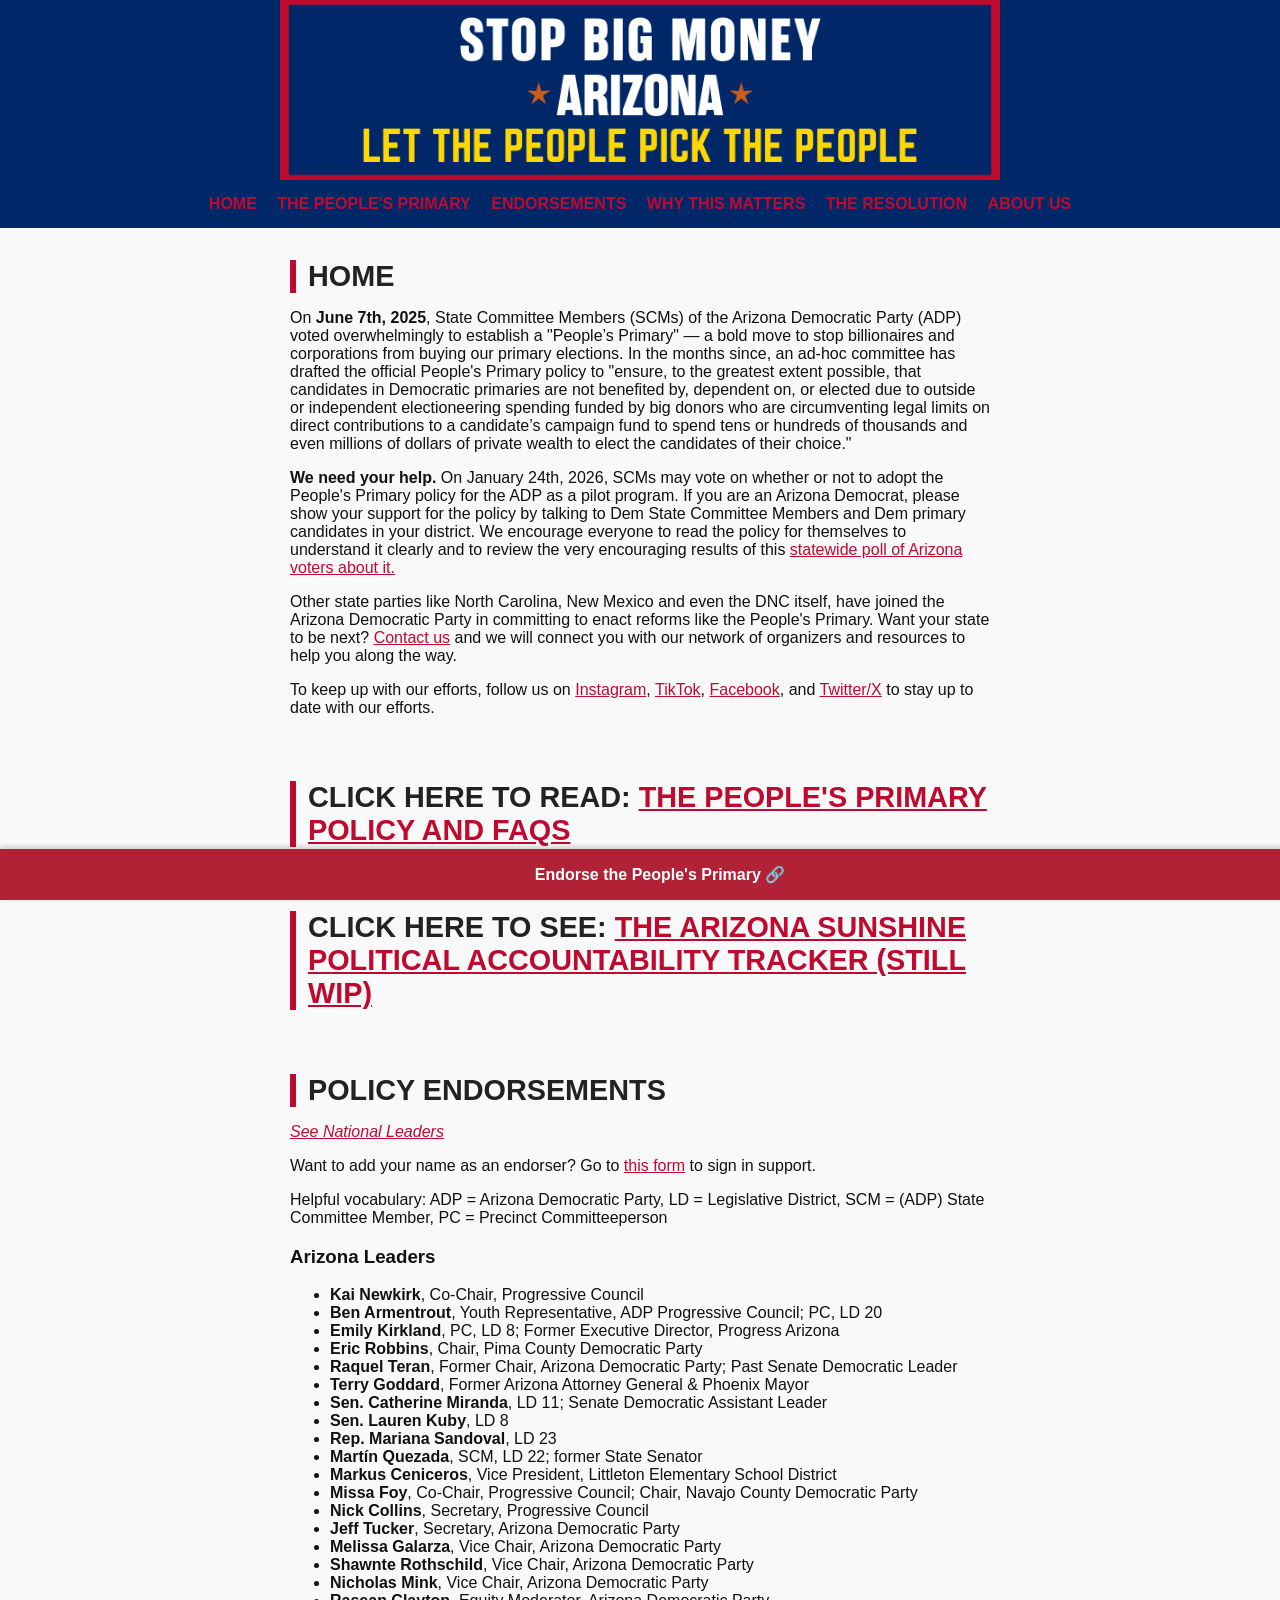
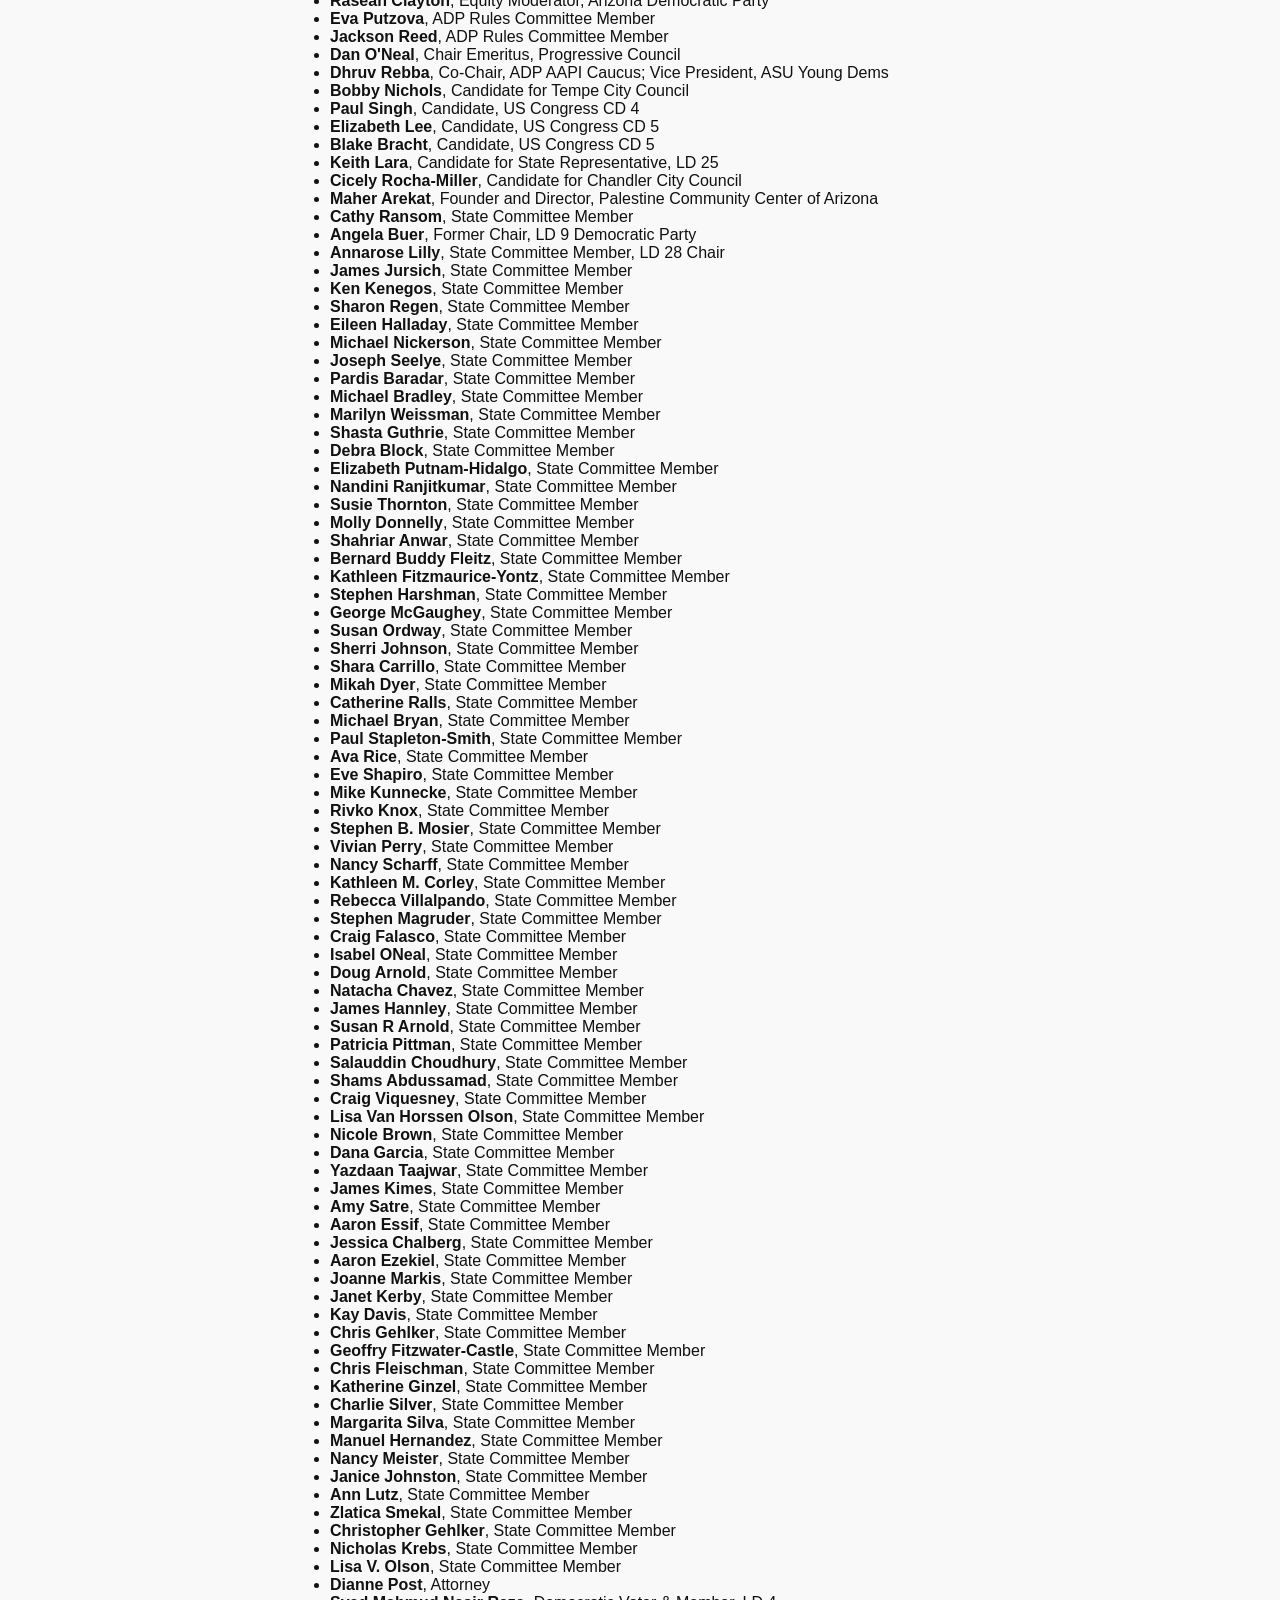
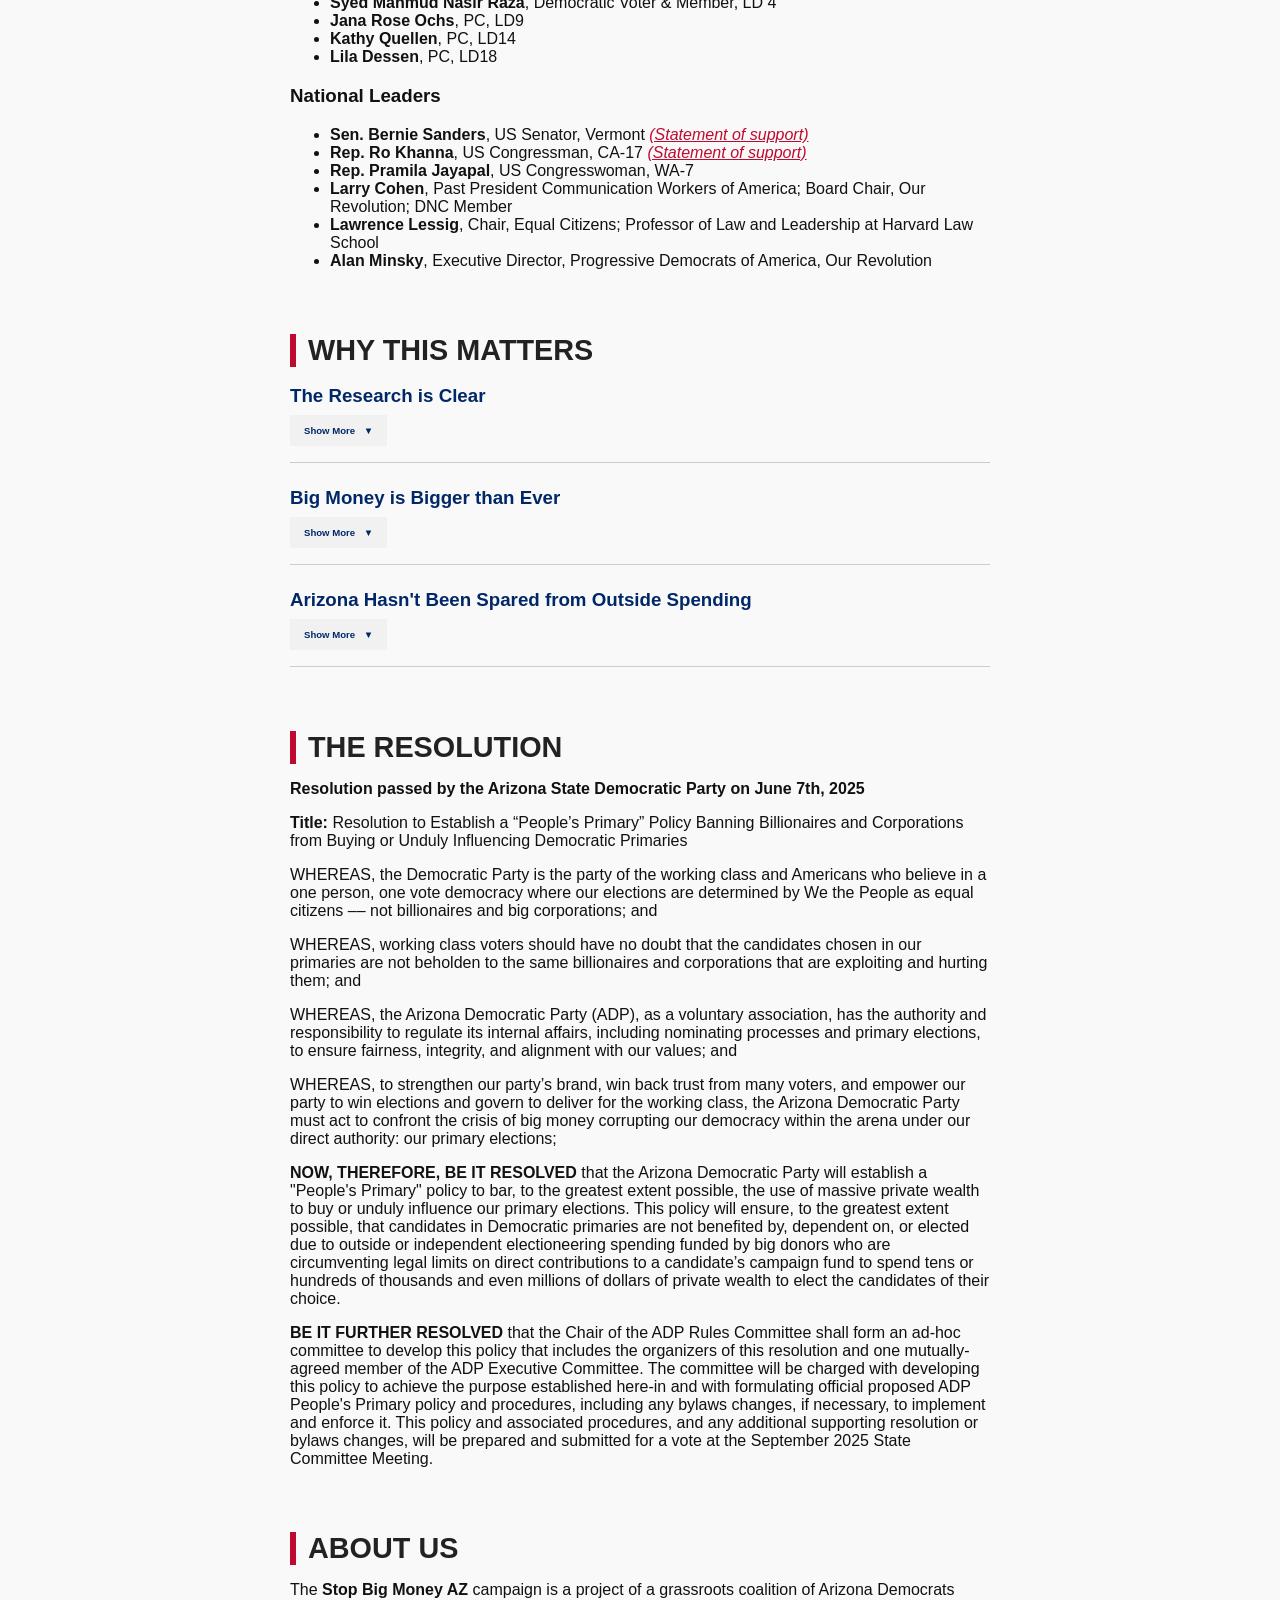
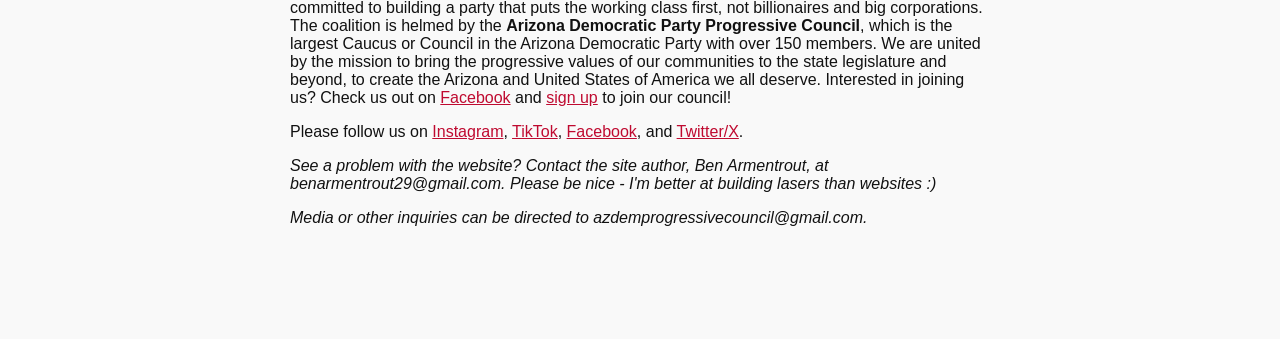
<file: index.html>
<!DOCTYPE html>
<html lang="en">
<head>
  <meta charset="UTF-8" />
  <meta name="viewport" content="width=device-width, initial-scale=1.0"/>
  <title>Stop Big Money AZ</title>
  <style>
    body {
      margin: 0;
      padding-bottom: 1rem;
      font-family: 'Segoe UI', sans-serif;
      background-color: #f9f9f9;
      color: #111;
    }

    /* IMAGE HEADER */
    .banner-header {
      background-color: #002868;
      display: flex;
      justify-content: center;
      align-items: center;
      height: 20vh;
      overflow: hidden;
      position: relative;
    }

    .banner-header img {
      max-height: 100%;
      max-width: 100%;
      width: auto;
      height: auto;
      display: block;
    }

    /* NAVIGATION HEADER */
    .nav-header {
      background-color: #002868;
      text-align: center;
      padding: 15px 0;
      top: 0;
      position: sticky;
    }

    .nav-header a {
      color: #BF0A30;
      margin: 0 0.5rem;
      text-decoration: none;
      font-weight: bold;
      text-transform: uppercase;
      display: inline-block;
    }

    .nav-header a:hover {
      text-decoration: underline;
      color: #FED700;
    }

    main {
      padding: 0.5rem 2rem 2rem 2rem;
      max-width: 700px;
      margin: auto;
    }

    main a {
      color: #BF0A30
    }

    section {
      margin-bottom: 4rem;
    }
    
    h2 {
      border-left: 6px solid #bf0a30;
      padding-left: 0.75rem;
      color: #222;
      font-size: 1.8rem;
      margin-bottom: 1rem;
      text-transform: uppercase;
    }

    .endorsement-list {
      columns: 2;
      column-gap: 2rem;
    }

    .endorsement-list p {
      margin: 0.3rem 0;
    }

    a.button {
      display: inline-block;
      margin-top: 1rem;
      background-color: #bf0a30;
      color: #fed700;
      padding: 0.7rem 1.2rem;
      border-radius: 4px;
      text-decoration: none;
      font-weight: bold;
    }

    a.button:hover {
      background-color: #b12236;
    }

    @media (max-width: 768px) {
      .endorsement-list {
        columns: 1;
      }

      .nav-header {
        display: flex;
        flex-wrap: wrap;
        justify-content: center;
      }

      .nav-header a {
        margin: 8px;
      }
    }

    /* Floating button */
    .floating-button {
      position: fixed;
      bottom: 0;
      left: 0;
      width: 100%;
      background-color: #b12236; 
      color: white;
      padding: 16px 20px;
      /*font-size: 2.5rem;*/
      font-weight: bold;
      border: none;
      border-radius: 0;
      text-align: center;
      text-decoration: none;
      z-index: 1000;
      box-shadow: 0 -2px 6px rgba(0, 0, 0, 0.2);
      transition: background-color 0.3s ease;
      animation: blinker 5s linear infinite;
    }

    @keyframes blinker {
      0%   {background-color: #BF0A30;}
      25%  {background-color: #FED700;}
      50%  {background-color: #002868;}
      75%  {background-color: #CE5C17;}
      100% {background-color: #BF0A30;}
    }

    .floating-button:hover {
      background-color: #BF0A30;
    }

    .collapsible-section {
      margin-bottom: 1.5rem;
      padding-bottom: 1rem;
      border-bottom: 1px solid #ccc;
    }
    
    .collapsible-section h3 {
      margin-bottom: 0.5rem;
      color: #002868;
    }
    
    .toggle-button {
      background-color: #f1f1f1;
      color: #002868;
      cursor: pointer;
      padding: 10px 14px;
      border: none;
      font-weight: bold;
      font-size: 0.6rem;
      transition: background-color 0.2s ease;
    }
    
    .toggle-button:hover {
      background-color: #e0e0e0;
    }
    
    .toggle-button.expanded::after {
      content: " ▲";
    }
    
    .toggle-button::after {
      content: " ▼";
      margin-left: 6px;
    }
    
    .content {
      display: none;
      padding: 0.5rem 0 0 0;
      background-color: #fafafa;
      border-left: 3px solid #bf0a30;
    }
    
    .content p {
      margin: 0;
      padding-left: 1rem;
    }
  </style>
</head>
<body>

<header class="banner-header">
  <img src="bannerlogo.png" alt="Banner Logo">
</header>
<header class="nav-header">
  <nav>
    <a href="#home" class="nav-link">Home</a>
    <a href="#peoplesprimary" class="nav-link">The People's Primary</a>
    <a href="#ppendorsements" class="nav-link">Endorsements</a>
    <a href="#why" class="nav-link">Why This Matters</a>
    <a href="#resolution" class="nav-link">The Resolution</a>
    <!--<a href="#resolutionendorsements" class="nav-link">Resolution Endorsements</a>-->
    <a href="#about-us" class="nav-link">About Us</a>
  </nav>
</header>
<main class="main-content">
    <section id="home">
      <h2>Home</h2>
      <p>
        On <strong>June 7th, 2025</strong>, State Committee Members (SCMs) of the Arizona Democratic Party (ADP) voted overwhelmingly to establish a "People’s Primary" — a bold move to stop billionaires and corporations from buying our primary elections. In the months since, an ad-hoc committee has drafted the official People's Primary policy to "ensure, to the greatest extent possible, that candidates in Democratic primaries are not benefited by, dependent on, or elected due to outside or independent electioneering spending funded by big donors who are circumventing legal limits on direct contributions to a candidate’s campaign fund to spend tens or hundreds of thousands and even millions of dollars of private wealth to elect the candidates of their choice."
      </p>
      <p>
        <strong>We need your help.</strong> On January 24th, 2026, SCMs may vote on whether or not to adopt the People's Primary policy for the ADP as a pilot program. If you are an Arizona Democrat, please show your support for the policy by talking to Dem State Committee Members and Dem primary candidates in your district. We encourage everyone to read the policy for themselves to understand it clearly and to review the very encouraging results of this <a href="https://drive.google.com/file/d/19_CR1tDAzIoas77Xs3pcmpUMfB-pHwWK/view?usp=share_link" target="_blank">statewide poll of Arizona voters about it.</a>
      </p>
      <p>
        Other state parties like North Carolina, New Mexico and even the DNC itself, have joined the Arizona Democratic Party in committing to enact reforms like the People's Primary. Want your state to be next? <a href="mailto:azdemprogressivecouncil@gmail.com">Contact us</a> and we will connect you with our network of organizers and resources to help you along the way.
      </p>
      <p>
        To keep up with our efforts, follow us on <a href="https://www.instagram.com/stopbigmoneyaz?utm_source=ig_web_button_share_sheet&igsh=cDI1a2R2aHd3bXBk" target="_blank">Instagram</a>, <a href="https://www.tiktok.com/@stopbigmoneyaz?is_from_webapp=1&sender_device=pc" target="_blank">TikTok</a>, <a href="https://www.facebook.com/profile.php?id=61576800702534#" target="_blank">Facebook</a>, and <a href="https://x.com/stopbigmoneyaz" target="_blank">Twitter/X</a> to stay up to date with our efforts.
      </p>
    </section>
  
    <section id="peoplesprimary">
    <h2>CLICK HERE TO READ: <a href="https://docs.google.com/document/d/1MnRXeBDb4nj_hjQdhfwl9HuivDmXSaAAl3jqao4LZPg" target="_blank" rel="noopener noreferrer">The People's Primary Policy and FAQs</a></h2>
    </section>
  
    <section id="azsunshine">
    <h2>CLICK HERE TO SEE: <a href="https://azsunshine.cooperation.org/" target="_blank" rel="noopener noreferrer">The Arizona Sunshine Political Accountability Tracker (still WIP)</a></h2>
    </section>

  <section id="ppendorsements" class="py-16 bg-gray-100">
  <div class="max-w-4xl mx-auto px-4">
    <h2 class="text-3xl font-bold text-gray-800 mb-8 text-center">Policy Endorsements</h2>
    <a href="#national-endorsements" class="nav-link"><i>See National Leaders</i></a>
    <br>
    <p>Want to add your name as an endorser? Go to <a href="https://docs.google.com/forms/d/e/1FAIpQLSem6u-X98LBdwODXy1wdywDfKEsmaBoSrXaXoOM6wMsJZKlFQ/viewform">this form</a> to sign in support.</p>
    <p>Helpful vocabulary: ADP = Arizona Democratic Party,  LD = Legislative District, SCM = (ADP) State Committee Member, PC = Precinct Committeeperson</p>
    <!-- Arizona Leaders -->
    <h3 class="text-2xl font-semibold text-gray-700 mb-4">Arizona Leaders</h3>
    <ul id="arizona-endorsements" class="space-y-2">
        <li><strong>Kai Newkirk</strong>, Co-Chair, Progressive Council</li>
        <li><strong>Ben Armentrout</strong>, Youth Representative, ADP Progressive Council; PC, LD 20</li>
        <li><strong>Emily Kirkland</strong>, PC, LD 8; Former Executive Director, Progress Arizona</li>
        <li><strong>Eric Robbins</strong>, Chair, Pima County Democratic Party</li>
        <li><strong>Raquel Teran</strong>, Former Chair, Arizona Democratic Party; Past Senate Democratic Leader</li>
        <li><strong>Terry Goddard</strong>, Former Arizona Attorney General & Phoenix Mayor</li>
        <li><strong>Sen. Catherine Miranda</strong>, LD 11; Senate Democratic Assistant Leader</li>
        <li><strong>Sen. Lauren Kuby</strong>, LD 8</li>
        <li><strong>Rep. Mariana Sandoval</strong>, LD 23</li>
        <li><strong>Martín Quezada</strong>, SCM, LD 22; former State Senator</li>
        <li><strong>Markus Ceniceros</strong>, Vice President, Littleton Elementary School District</li>
        <li><strong>Missa Foy</strong>, Co-Chair, Progressive Council; Chair, Navajo County Democratic Party</li>
        <li><strong>Nick Collins</strong>, Secretary, Progressive Council</li>
        <li><strong>Jeff Tucker</strong>, Secretary, Arizona Democratic Party</li>
        <li><strong>Melissa Galarza</strong>, Vice Chair, Arizona Democratic Party</li>
        <li><strong>Shawnte Rothschild</strong>, Vice Chair, Arizona Democratic Party</li>
        <li><strong>Nicholas Mink</strong>, Vice Chair, Arizona Democratic Party</li>
        <li><strong>Rasean Clayton</strong>, Equity Moderator, Arizona Democratic Party</li>
        <li><strong>Eva Putzova</strong>, ADP Rules Committee Member</li>
        <li><strong>Jackson Reed</strong>, ADP Rules Committee Member</li>
        <li><strong>Dan O'Neal</strong>, Chair Emeritus, Progressive Council</li>
        <li><strong>Dhruv Rebba</strong>, Co-Chair, ADP AAPI Caucus; Vice President, ASU Young Dems</li>
        <li><strong>Bobby Nichols</strong>, Candidate for Tempe City Council</li>
        <li><strong>Paul Singh</strong>, Candidate, US Congress CD 4</li>
        <li><strong>Elizabeth Lee</strong>, Candidate, US Congress CD 5</li>
        <li><strong>Blake Bracht</strong>, Candidate, US Congress CD 5</li>
        <li><strong>Keith Lara</strong>, Candidate for State Representative, LD 25</li>
        <li><strong>Cicely Rocha-Miller</strong>, Candidate for Chandler City Council</li>
        <li><strong>Maher Arekat</strong>, Founder and Director, Palestine Community Center of Arizona</li>
        <li><strong>Cathy Ransom</strong>, State Committee Member</li>
        <li><strong>Angela Buer</strong>, Former Chair, LD 9 Democratic Party</li>
        <li><strong>Annarose Lilly</strong>, State Committee Member, LD 28 Chair</li>
        <li><strong>James Jursich</strong>, State Committee Member</li>
        <li><strong>Ken Kenegos</strong>, State Committee Member</li>
        <li><strong>Sharon Regen</strong>, State Committee Member</li>
        <li><strong>Eileen Halladay</strong>, State Committee Member</li>
        <li><strong>Michael Nickerson</strong>, State Committee Member</li>
        <li><strong>Joseph Seelye</strong>, State Committee Member</li>
        <li><strong>Pardis Baradar</strong>, State Committee Member</li>
        <li><strong>Michael Bradley</strong>, State Committee Member</li>
        <li><strong>Marilyn Weissman</strong>, State Committee Member</li>
        <li><strong>Shasta Guthrie</strong>, State Committee Member</li>
        <li><strong>Debra Block</strong>, State Committee Member</li>
        <li><strong>Elizabeth Putnam-Hidalgo</strong>, State Committee Member</li>
        <li><strong>Nandini Ranjitkumar</strong>, State Committee Member</li>
        <li><strong>Susie Thornton</strong>, State Committee Member</li>
        <li><strong>Molly Donnelly</strong>, State Committee Member</li>
        <li><strong>Shahriar Anwar</strong>, State Committee Member</li>
        <li><strong>Bernard Buddy Fleitz</strong>, State Committee Member</li>
        <li><strong>Kathleen Fitzmaurice-Yontz</strong>, State Committee Member</li>
        <li><strong>Stephen Harshman</strong>, State Committee Member</li>
        <li><strong>George McGaughey</strong>, State Committee Member</li>
        <li><strong>Susan Ordway</strong>, State Committee Member</li>
        <li><strong>Sherri Johnson</strong>, State Committee Member</li>
        <li><strong>Shara Carrillo</strong>, State Committee Member</li>
        <li><strong>Mikah Dyer</strong>, State Committee Member</li>
        <li><strong>Catherine Ralls</strong>, State Committee Member</li>
        <li><strong>Michael Bryan</strong>, State Committee Member</li>
        <li><strong>Paul Stapleton-Smith</strong>, State Committee Member</li>
        <li><strong>Ava Rice</strong>, State Committee Member</li>
        <li><strong>Eve Shapiro</strong>, State Committee Member</li>
        <li><strong>Mike Kunnecke</strong>, State Committee Member</li>
        <li><strong>Rivko Knox</strong>, State Committee Member</li>
        <li><strong>Stephen B. Mosier</strong>, State Committee Member</li>
        <li><strong>Vivian Perry</strong>, State Committee Member</li>
        <li><strong>Nancy Scharff</strong>, State Committee Member</li>
        <li><strong>Kathleen M. Corley</strong>, State Committee Member</li>
        <li><strong>Rebecca Villalpando</strong>, State Committee Member</li>
        <li><strong>Stephen Magruder</strong>, State Committee Member</li>
        <li><strong>Craig Falasco</strong>, State Committee Member</li>
        <li><strong>Isabel ONeal</strong>, State Committee Member</li>
        <li><strong>Doug Arnold</strong>, State Committee Member</li>
        <li><strong>Natacha Chavez</strong>, State Committee Member</li>
        <li><strong>James Hannley</strong>, State Committee Member</li>
        <li><strong>Susan R Arnold</strong>, State Committee Member</li>
        <li><strong>Patricia Pittman</strong>, State Committee Member</li>
        <li><strong>Salauddin Choudhury</strong>, State Committee Member</li>
        <li><strong>Shams Abdussamad</strong>, State Committee Member</li>
        <li><strong>Craig Viquesney</strong>, State Committee Member</li>
        <li><strong>Lisa Van Horssen Olson</strong>, State Committee Member</li>
        <li><strong>Nicole Brown</strong>, State Committee Member</li>
        <li><strong>Dana Garcia</strong>, State Committee Member</li>
        <li><strong>Yazdaan Taajwar</strong>, State Committee Member</li>
        <li><strong>James Kimes</strong>, State Committee Member</li>
        <li><strong>Amy Satre</strong>, State Committee Member</li>
        <li><strong>Aaron Essif</strong>, State Committee Member</li>
        <li><strong>Jessica Chalberg</strong>, State Committee Member</li>
        <li><strong>Aaron Ezekiel</strong>, State Committee Member</li>
        <li><strong>Joanne Markis</strong>, State Committee Member</li>
        <li><strong>Janet Kerby</strong>, State Committee Member</li>
        <li><strong>Kay Davis</strong>, State Committee Member</li>
        <li><strong>Chris Gehlker</strong>, State Committee Member</li>
        <li><strong>Geoffry Fitzwater-Castle</strong>, State Committee Member</li>
        <li><strong>Chris Fleischman</strong>, State Committee Member</li>
        <li><strong>Katherine Ginzel</strong>, State Committee Member</li>
        <li><strong>Charlie Silver</strong>, State Committee Member</li>
        <li><strong>Margarita Silva</strong>, State Committee Member</li>
        <li><strong>Manuel Hernandez</strong>, State Committee Member</li>
        <li><strong>Nancy Meister</strong>, State Committee Member</li>
        <li><strong>Janice Johnston</strong>, State Committee Member</li>
        <li><strong>Ann Lutz</strong>, State Committee Member</li>
        <li><strong>Zlatica Smekal</strong>, State Committee Member</li>
        <li><strong>Christopher Gehlker</strong>, State Committee Member</li>
        <li><strong>Nicholas Krebs</strong>, State Committee Member</li>
        <li><strong>Lisa V. Olson</strong>, State Committee Member</li>
        <li><strong>Dianne Post</strong>, Attorney</li>
        <li><strong>Syed Mahmud Nasir Raza</strong>, Democratic Voter & Member, LD 4</li>
        <li><strong>Jana Rose Ochs</strong>, PC, LD9</li>
        <li><strong>Kathy Quellen</strong>, PC, LD14</li>
        <li><strong>Lila Dessen</strong>, PC, LD18</li>
    </ul>
    <!-- National Leaders -->
    <h3 class="text-2xl font-semibold text-gray-700 mt-10 mb-4">National Leaders</h3>
    <ul id="national-endorsements" class="space-y-2">
      <li><strong>Sen. Bernie Sanders</strong>, US Senator, Vermont <a href="https://x.com/BernieSanders/status/1930703444425248943"><i>(Statement of support)</i></a></li>
      <li><strong>Rep. Ro Khanna</strong>, US Congressman, CA-17 <a href="https://x.com/RoKhanna/status/1930759856442757214"><i>(Statement of support)</i></a></li>
      <li><strong>Rep. Pramila Jayapal</strong>, US Congresswoman, WA-7</li>
      <li><strong>Larry Cohen</strong>, Past President Communication Workers of America; Board Chair, Our Revolution; DNC Member</li>
      <li><strong>Lawrence Lessig</strong>, Chair, Equal Citizens; Professor of Law and Leadership at Harvard Law School</li>
      <li><strong>Alan Minsky</strong>, Executive Director, Progressive Democrats of America, Our Revolution</li>
    </ul>
  </div>
</section>
  
  <section id="why">
      <h2>Why This Matters</h2>
      <div class="collapsible-section">
        <h3>The Research is Clear</h3>
        <button class="toggle-button">Show More</button>
        <div class="content">
          <ul>
            <li><strong>Big Money pushes politics rightward.</strong> Removing bans on outside spending boosts Republican success and makes state legislatures more conservative. (<a href="https://events.bse.eu/live/files/1919-stephanewolton52630">Abdul-Razzak et al., 2017</a>)</li>
            <li><strong>Voters hate Big Money.</strong> 77% of Americans support limits on campaign spending. When people believe money controls politics, they feel unheard and disengage. (<a href="https://www.pewresearch.org/short-reads/2018/05/08/most-americans-want-to-limit-campaign-spending-say-big-donors-have-greater-political-influence/">Pew Research Center, 2018</a>; <a href="https://onlinelibrary.wiley.com/doi/pdf/10.1111/ssqu.13356">Haenschen et al., 2024</a>; <a href="https://papers.ssrn.com/sol3/papers.cfm?abstract_id=4461514">Schnakenberg et al., 2023</a>)</li>
            <li><strong>Big Money breaks our party and our government.</strong> Outside spending fragments coalitions and undermines effective governance in legislatures. (<a href="https://papers.ssrn.com/sol3/papers.cfm?abstract_id=3655691">Norton & Pildes, 2020</a>; <a href="https://journals.sagepub.com/doi/10.1177/1354068819834528">Manento, 2019</a>)</li>
          </ul>
        </div>
      </div>
      <div class="collapsible-section">
        <h3>Big Money is Bigger than Ever</h3>
        <button class="toggle-button">Show More</button>
        <div class="content">
          <ul>
            <li><strong>Nearly 60% of ads in 2022 Democratic House primaries</strong> were funded by outside groups, not candidates.</li>
            <li><strong>In 2012, just 159 donors gave $1 million or more</strong>, accounting for nearly 60% of all Super PAC funding nationwide.</li>
          </ul>
        </div>
      </div>
      <div class="collapsible-section">
        <h3>Arizona Hasn't Been Spared from Outside Spending</h3>
        <button class="toggle-button">Show More</button>
        <div class="content">
          <ul>
            <li><strong>$5.3 million in the 2024 AZ 03 Primary:</strong> Yassamin Ansari edged out Raquel Terán by 39 votes, helped by over a <a href="https://thehill.com/latino/4782789-crypto-gop-arizona-dem-primary/">million dollars</a> in spending from pro-cryptocurrency Super-PACs.</li>
            <li><strong>$257,000 in the 2012 AZ 09 Primary:</strong> Kyrsten Sinema began her rise to power (and later, fall from grace) with help from big-money allies.</li>
            <li><strong>$354,000 across the 2020 LD 2 & LD 3 Primaries:</strong> Through July, 79% of this outside spending had gone to just two candidates.</li>
            <li><strong>$841,000 in the 2018 AZ 02 Primary:</strong> Around $800,000 going to Ann Kirkpatrick, including <a href="https://tucson.com/news/local/govt-and-politics/article_dee5a1a7-11d4-59af-aebc-fc19056f0658.html">$160,000</a> from James Murdoch-funded <i>Progress Tomorrow Inc.</i></li>
            <li><a href="https://www.tucsonsentinel.com/local/report/072823_primary_election_spending/outside-spending-climbs-tucson-democratic-primaries-city-clerk-probes-unregistered-pac/">Outside spending climbs in Tucson Democratic primaries; City Clerk probes unregistered PAC (2023).</a></li>
            <li><a href="https://www.opensecrets.org/outside-spending/by_race/2024?disp=R&pty=A&type=P&t0-search=arizona">2024 Arizona Democratic Congressional Primaries Total Spending.</a></li>
          </ul>
        </div>
      </div>
  </section>

  <section id="resolution">
    <h2>The Resolution</h2>
    <p><strong>Resolution passed by the Arizona State Democratic Party on June 7th, 2025</strong></p>
    <p><strong>Title:</strong> Resolution to Establish a “People’s Primary” Policy Banning Billionaires and Corporations from Buying or Unduly Influencing Democratic Primaries</p>

    <p>WHEREAS, the Democratic Party is the party of the working class and Americans who believe in a one person, one vote democracy where our elections are determined by We the People as equal citizens –– not billionaires and big corporations; and</p>
    <p>WHEREAS, working class voters should have no doubt that the candidates chosen in our primaries are not beholden to the same billionaires and corporations that are exploiting and hurting them; and</p>
    <p>WHEREAS, the Arizona Democratic Party (ADP), as a voluntary association, has the authority and responsibility to regulate its internal affairs, including nominating processes and primary elections, to ensure fairness, integrity, and alignment with our values; and</p>
    <p>WHEREAS, to strengthen our party’s brand, win back trust from many voters, and empower our party to win elections and govern to deliver for the working class, the Arizona Democratic Party must act to confront the crisis of big money corrupting our democracy within the arena under our direct authority: our primary elections;</p>
    <p><strong>NOW, THEREFORE, BE IT RESOLVED</strong> that the Arizona Democratic Party will establish a "People's Primary" policy to bar, to the greatest extent possible, the use of massive private wealth to buy or unduly influence our primary elections. This policy will ensure, to the greatest extent possible, that candidates in Democratic primaries are not benefited by, dependent on, or elected due to outside or independent electioneering spending funded by big donors who are circumventing legal limits on direct contributions to a candidate’s campaign fund to spend tens or hundreds of thousands and even millions of dollars of private wealth to elect the candidates of their choice.</p>
    <p><strong>BE IT FURTHER RESOLVED</strong> that the Chair of the ADP Rules Committee shall form an ad-hoc committee to develop this policy that includes the organizers of this resolution and one mutually-agreed member of the ADP Executive Committee. The committee will be charged with developing this policy to achieve the purpose established here-in and with formulating official proposed ADP People's Primary policy and procedures, including any bylaws changes, if necessary, to implement and enforce it. This policy and associated procedures, and any additional supporting resolution or bylaws changes, will be prepared and submitted for a vote at the September 2025 State Committee Meeting.</p>
  </section>

<section id="about-us">
  <h2>About Us</h2>
    <p>The <strong>Stop Big Money AZ</strong> campaign is a project of a grassroots coalition of Arizona Democrats committed to building a party that puts the working class first, not billionaires and big corporations. The coalition is helmed by the <strong>Arizona Democratic Party Progressive Council</strong>, which is the largest Caucus or Council in the Arizona Democratic Party with over 150 members. We are united by the mission to bring the progressive values of our communities to the state legislature and beyond, to create the Arizona and United States of America we all deserve.
    Interested in joining us? Check us out on <a href="https://www.facebook.com/AZProgressives/" target="_blank">Facebook</a> and <a href="https://docs.google.com/forms/d/1bkaP9pGeW0iYT7zInHUMyKNmxxyYTzQLMgQj0RtNOh4/viewform?edit_requested=true&fbclid=IwY2xjawKqILNleHRuA2FlbQIxMABicmlkETEyTUppd1FFRFpPQ0w5YkpVAR6OcDpD0OghtricoHbzr2Of0YSrHXxsQlN_19tfICAERUbypdP7RwaVAVHRUQ_aem_qBXmQtzD1Urg48Fq7Tu-iA" target="_blank">sign up</a> to join our council!</p>
    <p>Please follow us on <a href="https://www.instagram.com/stopbigmoneyaz?utm_source=ig_web_button_share_sheet&igsh=cDI1a2R2aHd3bXBk" target="_blank">Instagram</a>, <a href="https://www.tiktok.com/@stopbigmoneyaz?is_from_webapp=1&sender_device=pc" target="_blank">TikTok</a>, <a href="https://www.facebook.com/profile.php?id=61576800702534#" target="_blank">Facebook</a>, and <a href="https://x.com/stopbigmoneyaz" target="_blank">Twitter/X</a>.</p>
    <p><i>See a problem with the website? Contact the site author, Ben Armentrout, at benarmentrout29@gmail.com. Please be nice - I'm better at building lasers than websites :)</i></p>
    <p><i>Media or other inquiries can be directed to azdemprogressivecouncil@gmail.com.</i></p>
</section>

</main>

<a class="floating-button" href="https://docs.google.com/forms/d/e/1FAIpQLSem6u-X98LBdwODXy1wdywDfKEsmaBoSrXaXoOM6wMsJZKlFQ/viewform?usp=dialog" target="_blank">
        Endorse the People's Primary &#128279;
</a>

<script>
  document.addEventListener("DOMContentLoaded", function () {
    const header = document.querySelector('.nav-header');
    const offset = header ? header.offsetHeight : 0;

    document.querySelectorAll('a[href^="#"]').forEach(anchor => {
      anchor.addEventListener("click", function (e) {
        e.preventDefault();
        const targetID = this.getAttribute("href");
        const targetElement = document.querySelector(targetID);

        if (targetElement) {
          const elementPosition = targetElement.getBoundingClientRect().top;
          const offsetPosition = elementPosition + window.pageYOffset - offset;

          window.scrollTo({
            top: offsetPosition,
            behavior: "smooth"
          });
        }
      });
    });
  });
</script>

<script>
  document.querySelectorAll('.toggle-button').forEach(button => {
    button.addEventListener('click', () => {
      const content = button.nextElementSibling;
      const isExpanded = button.classList.contains('expanded');

      if (isExpanded) {
        button.classList.remove('expanded');
        content.style.display = 'none';
      } else {
        button.classList.add('expanded');
        content.style.display = 'block';
      }
    });
  });
</script>
</body>
</html>
</file>
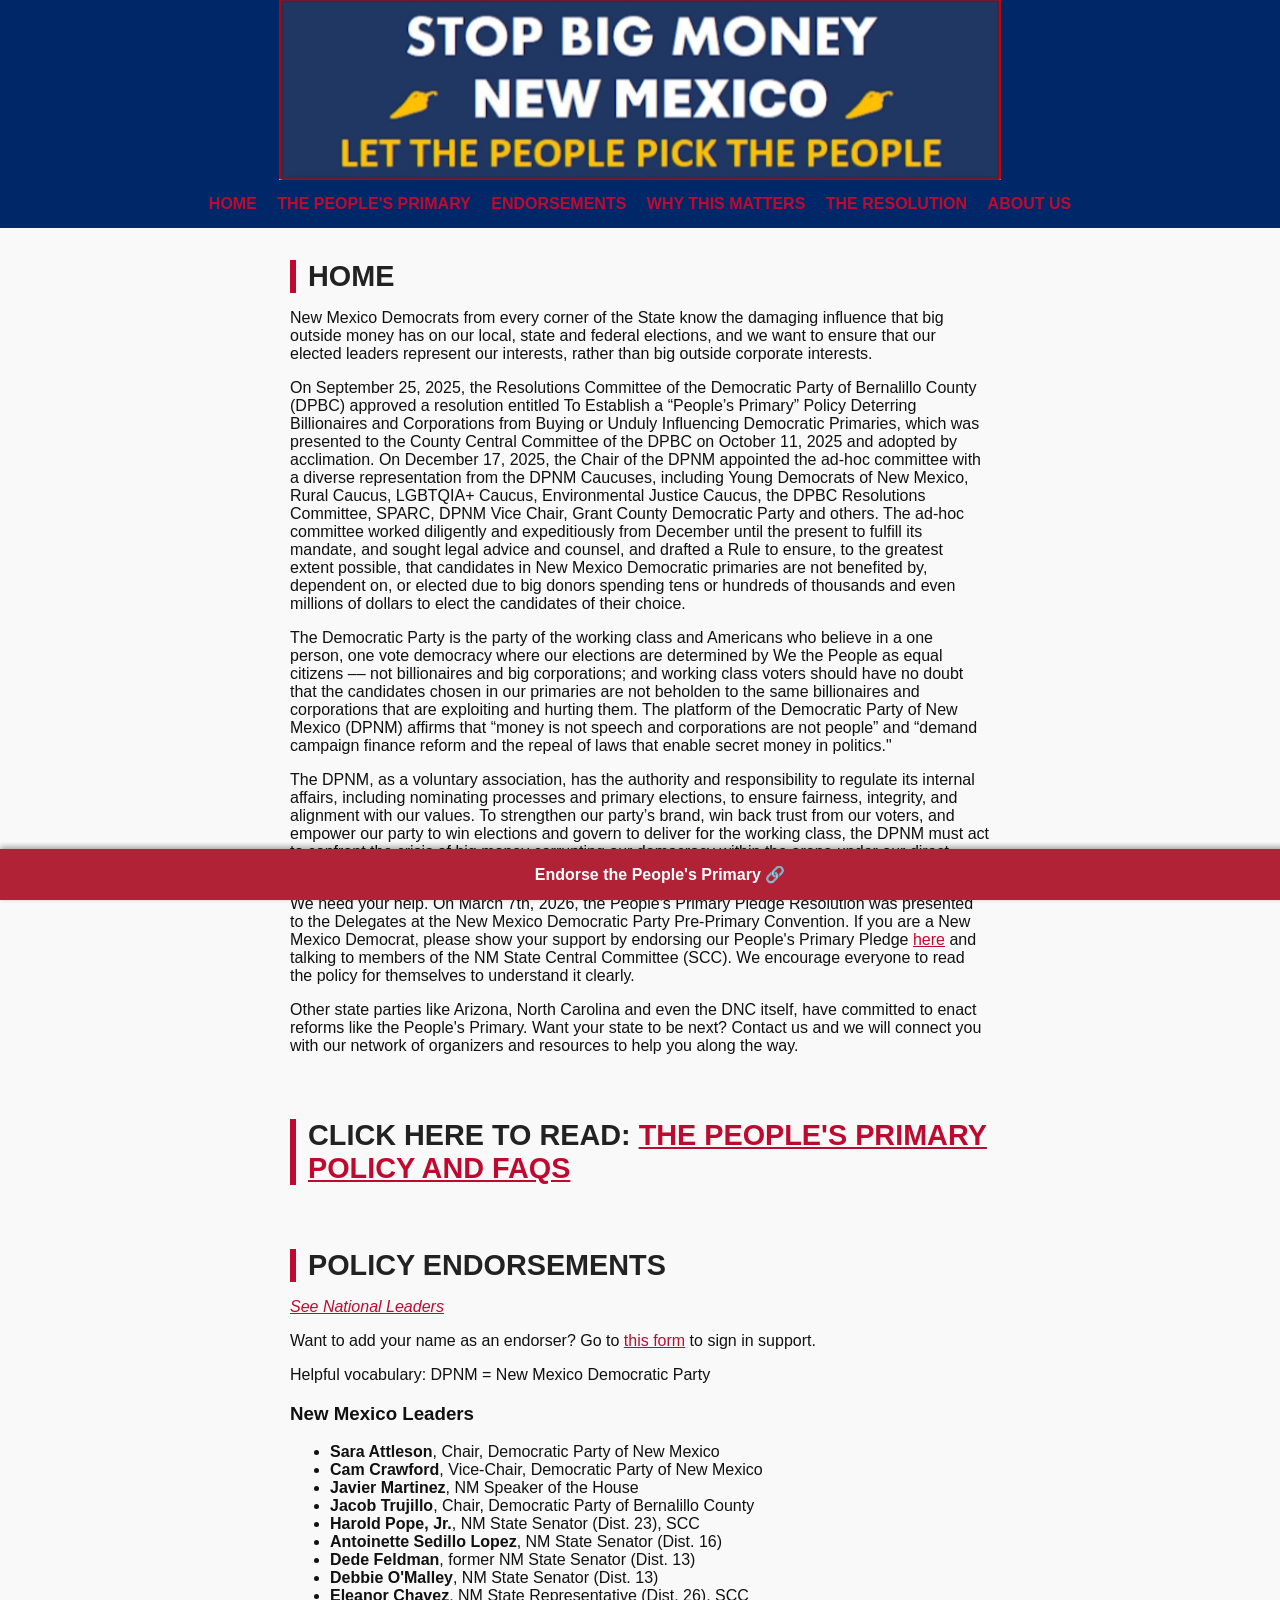
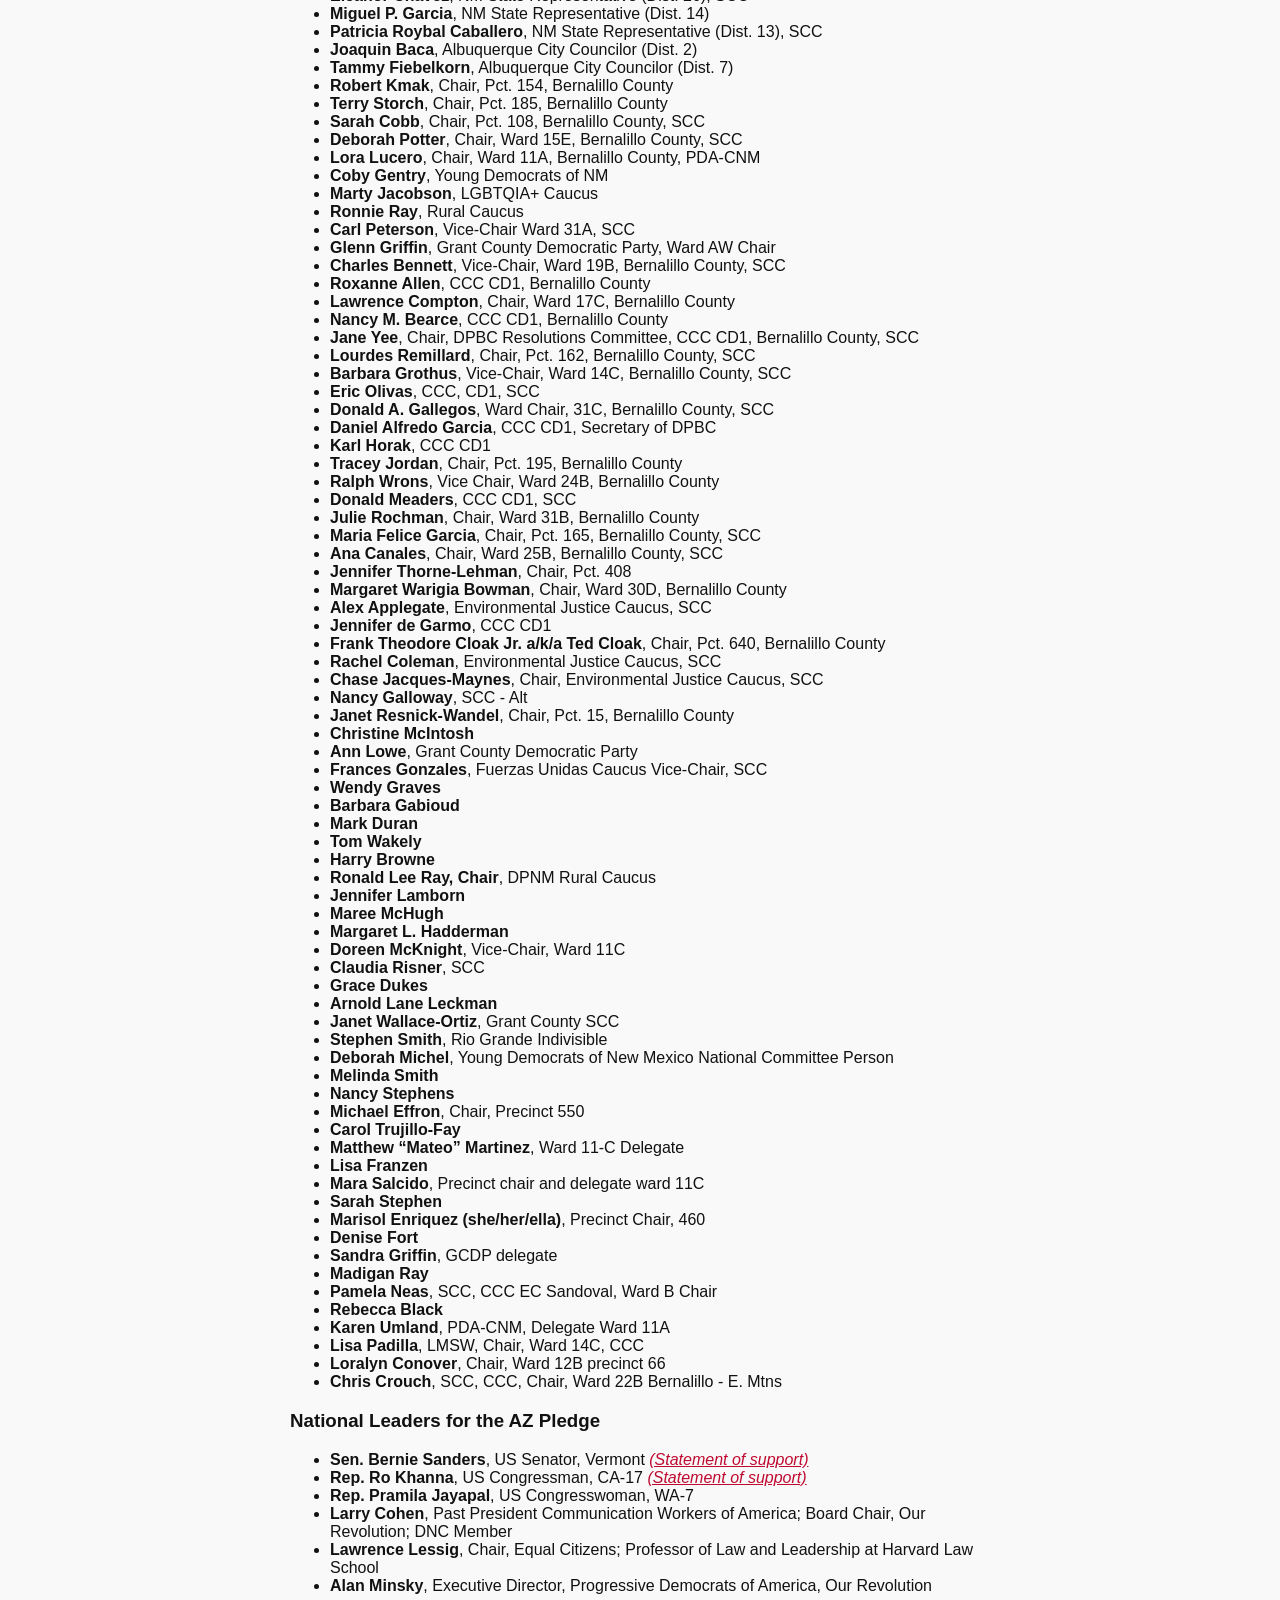
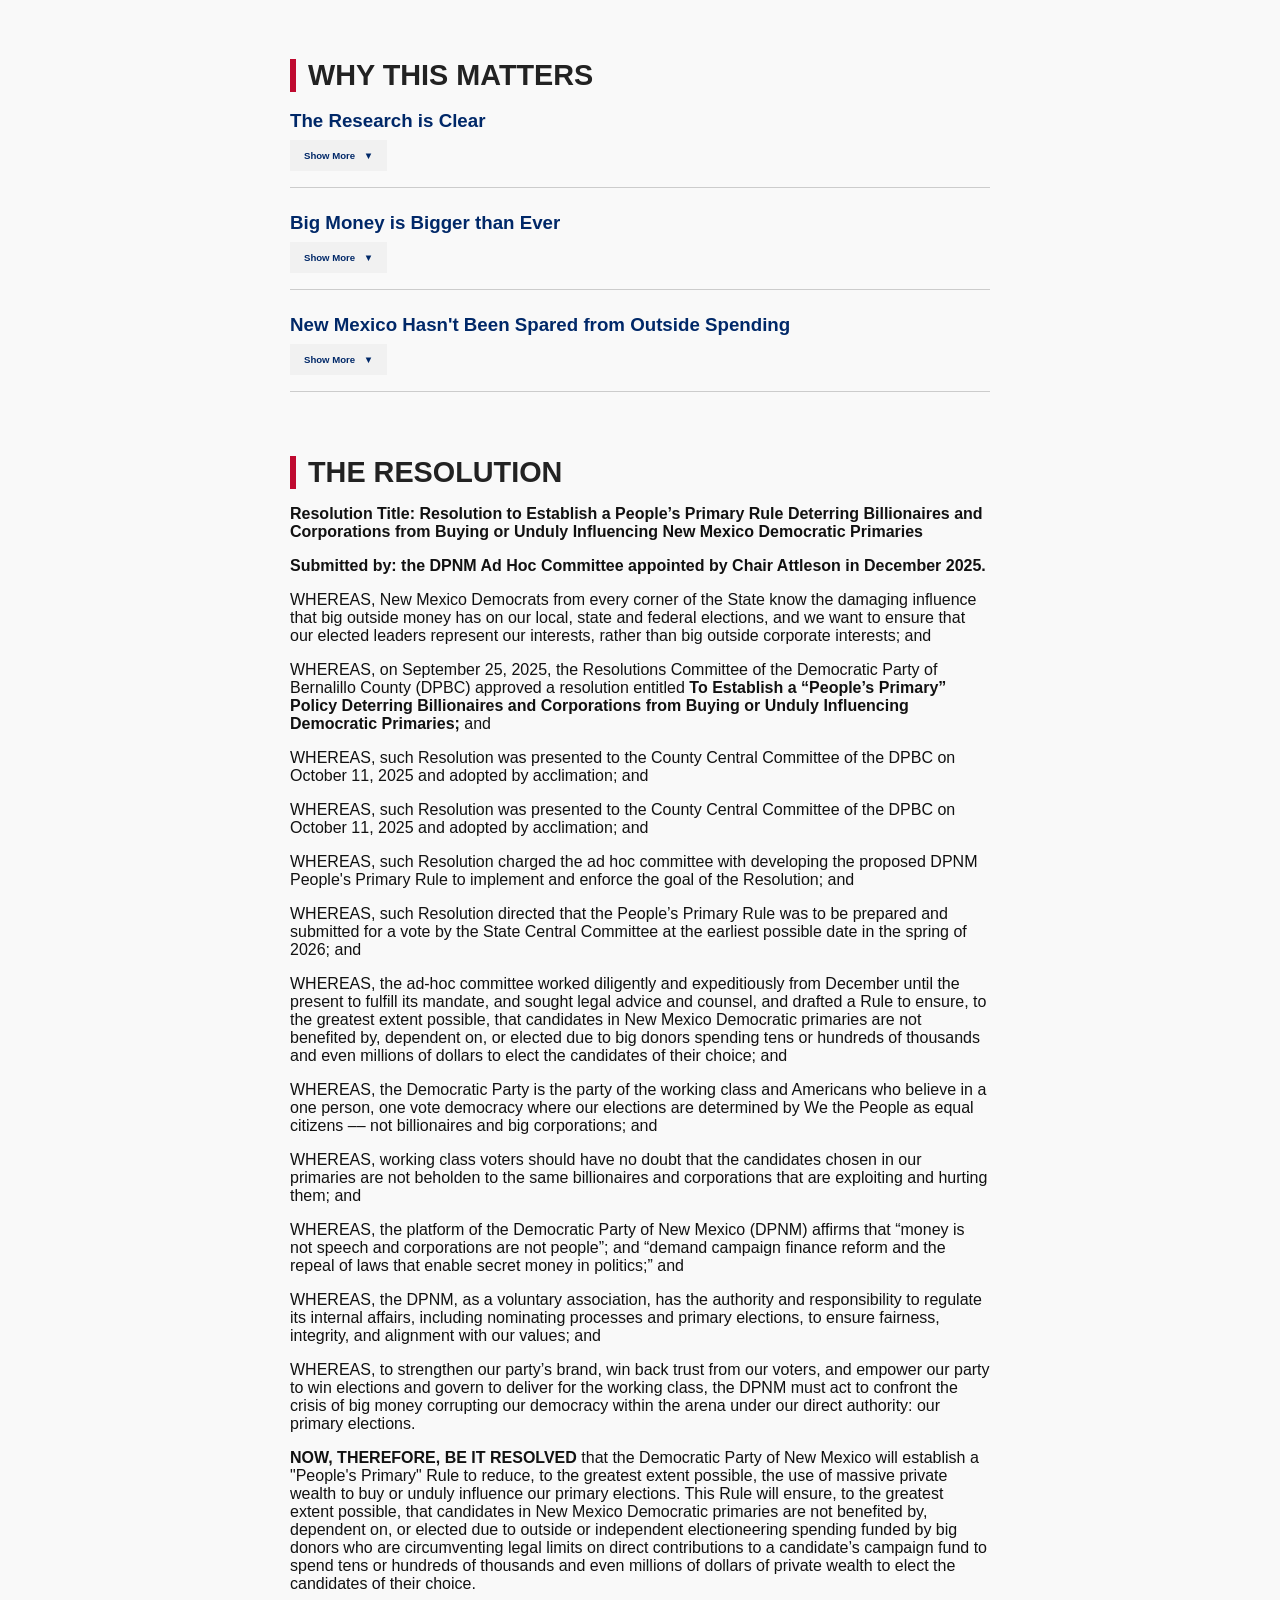
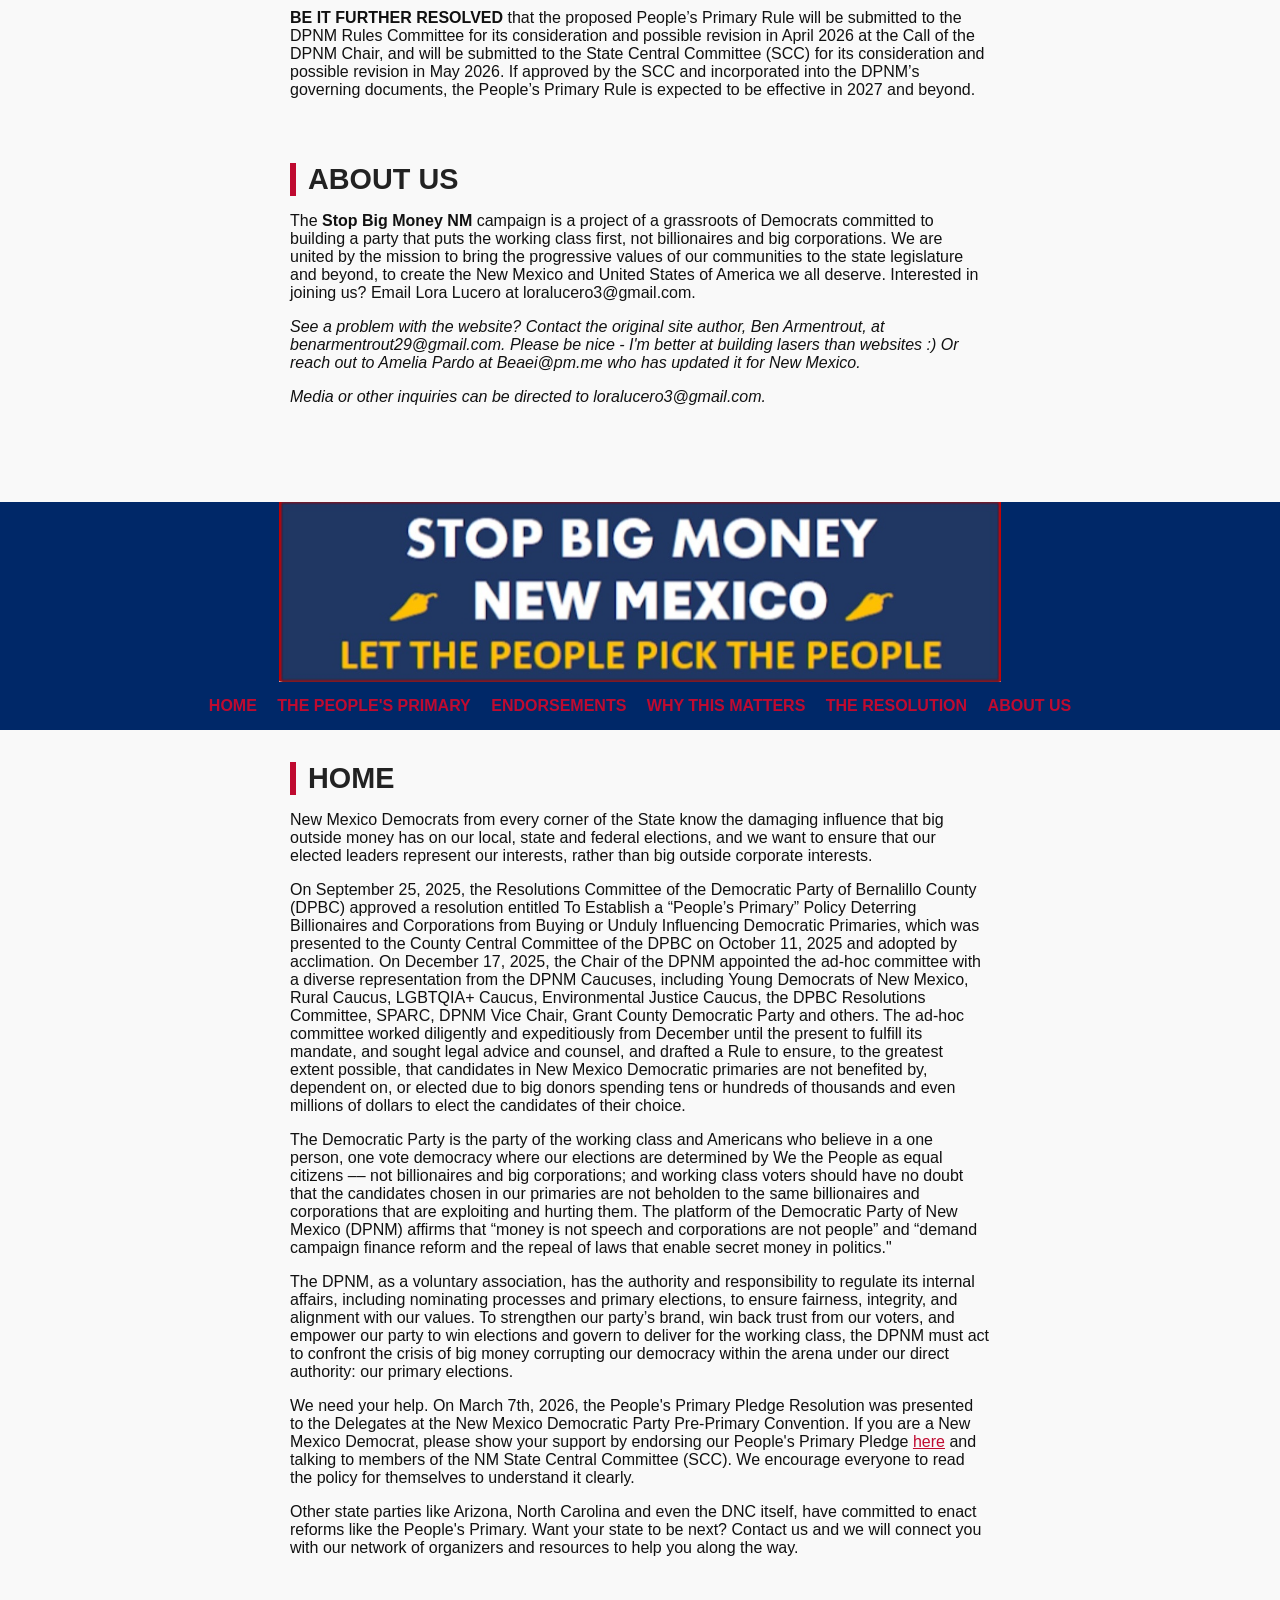
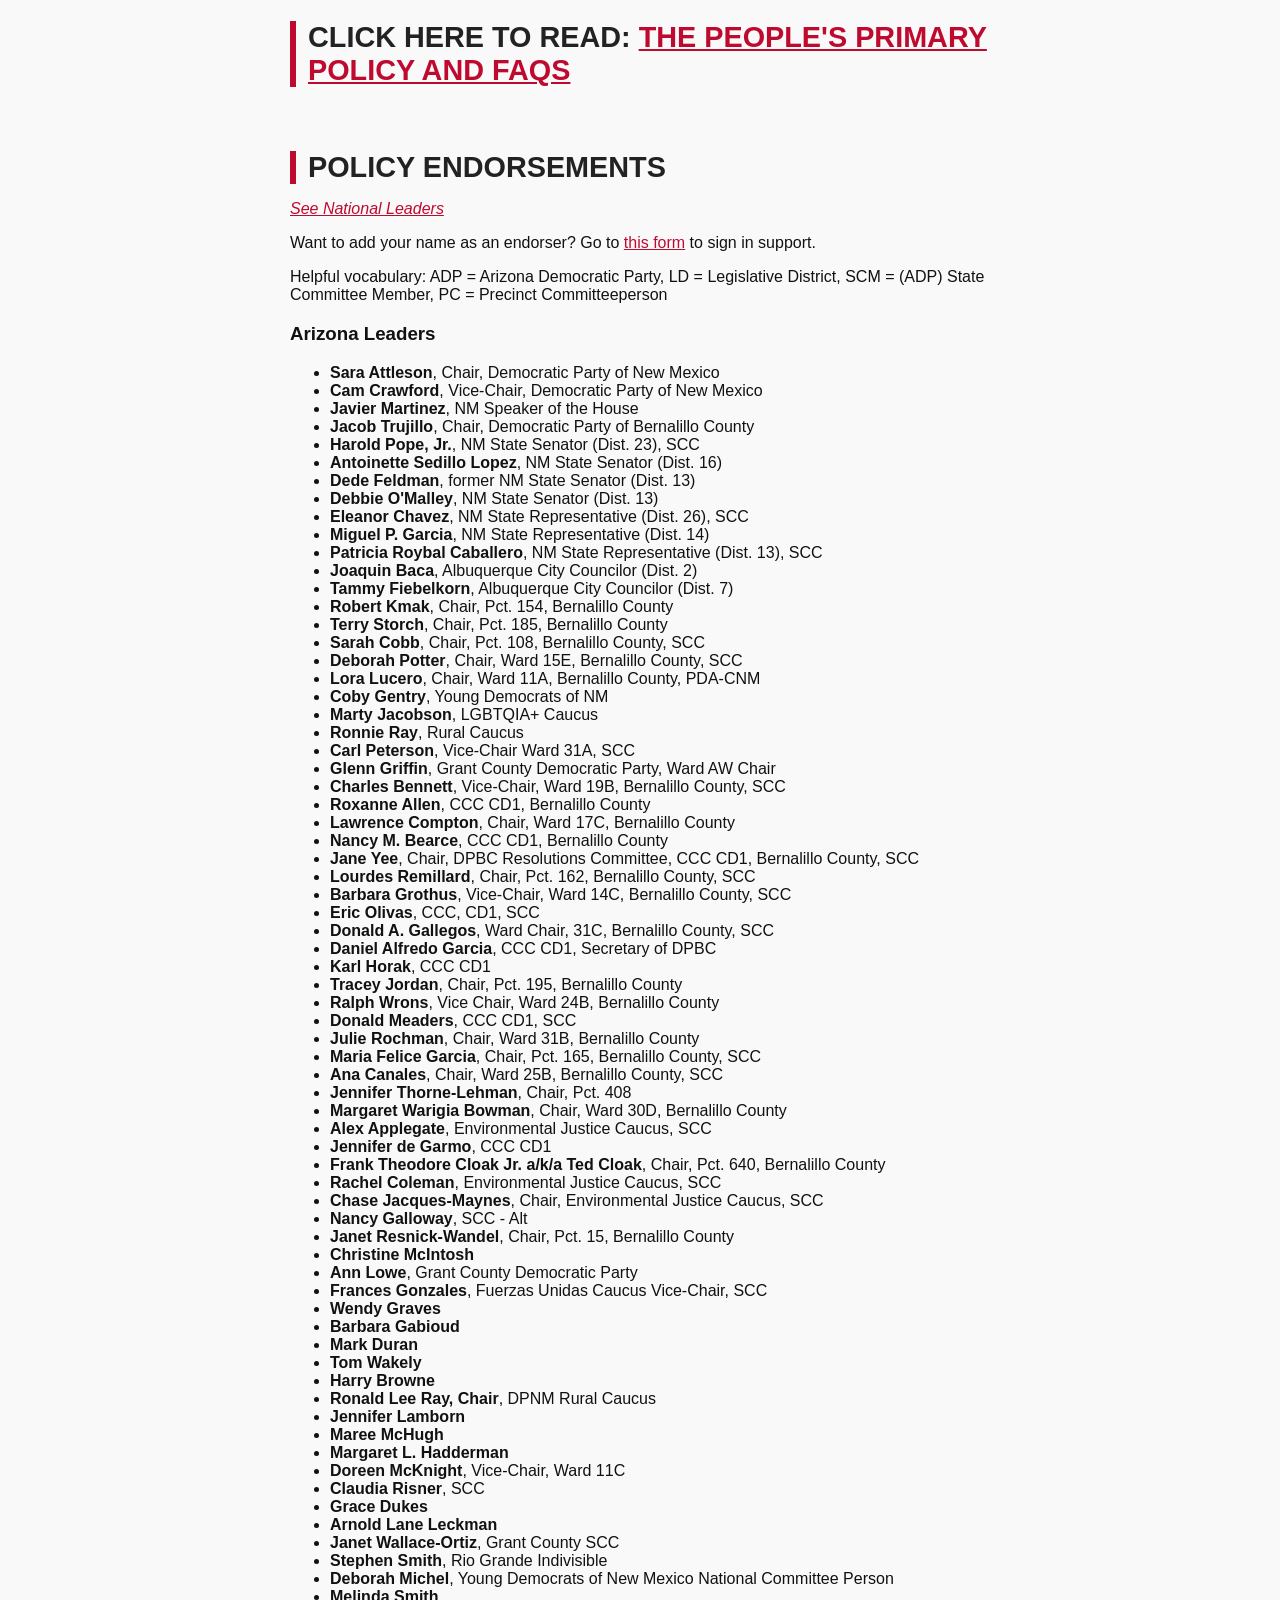
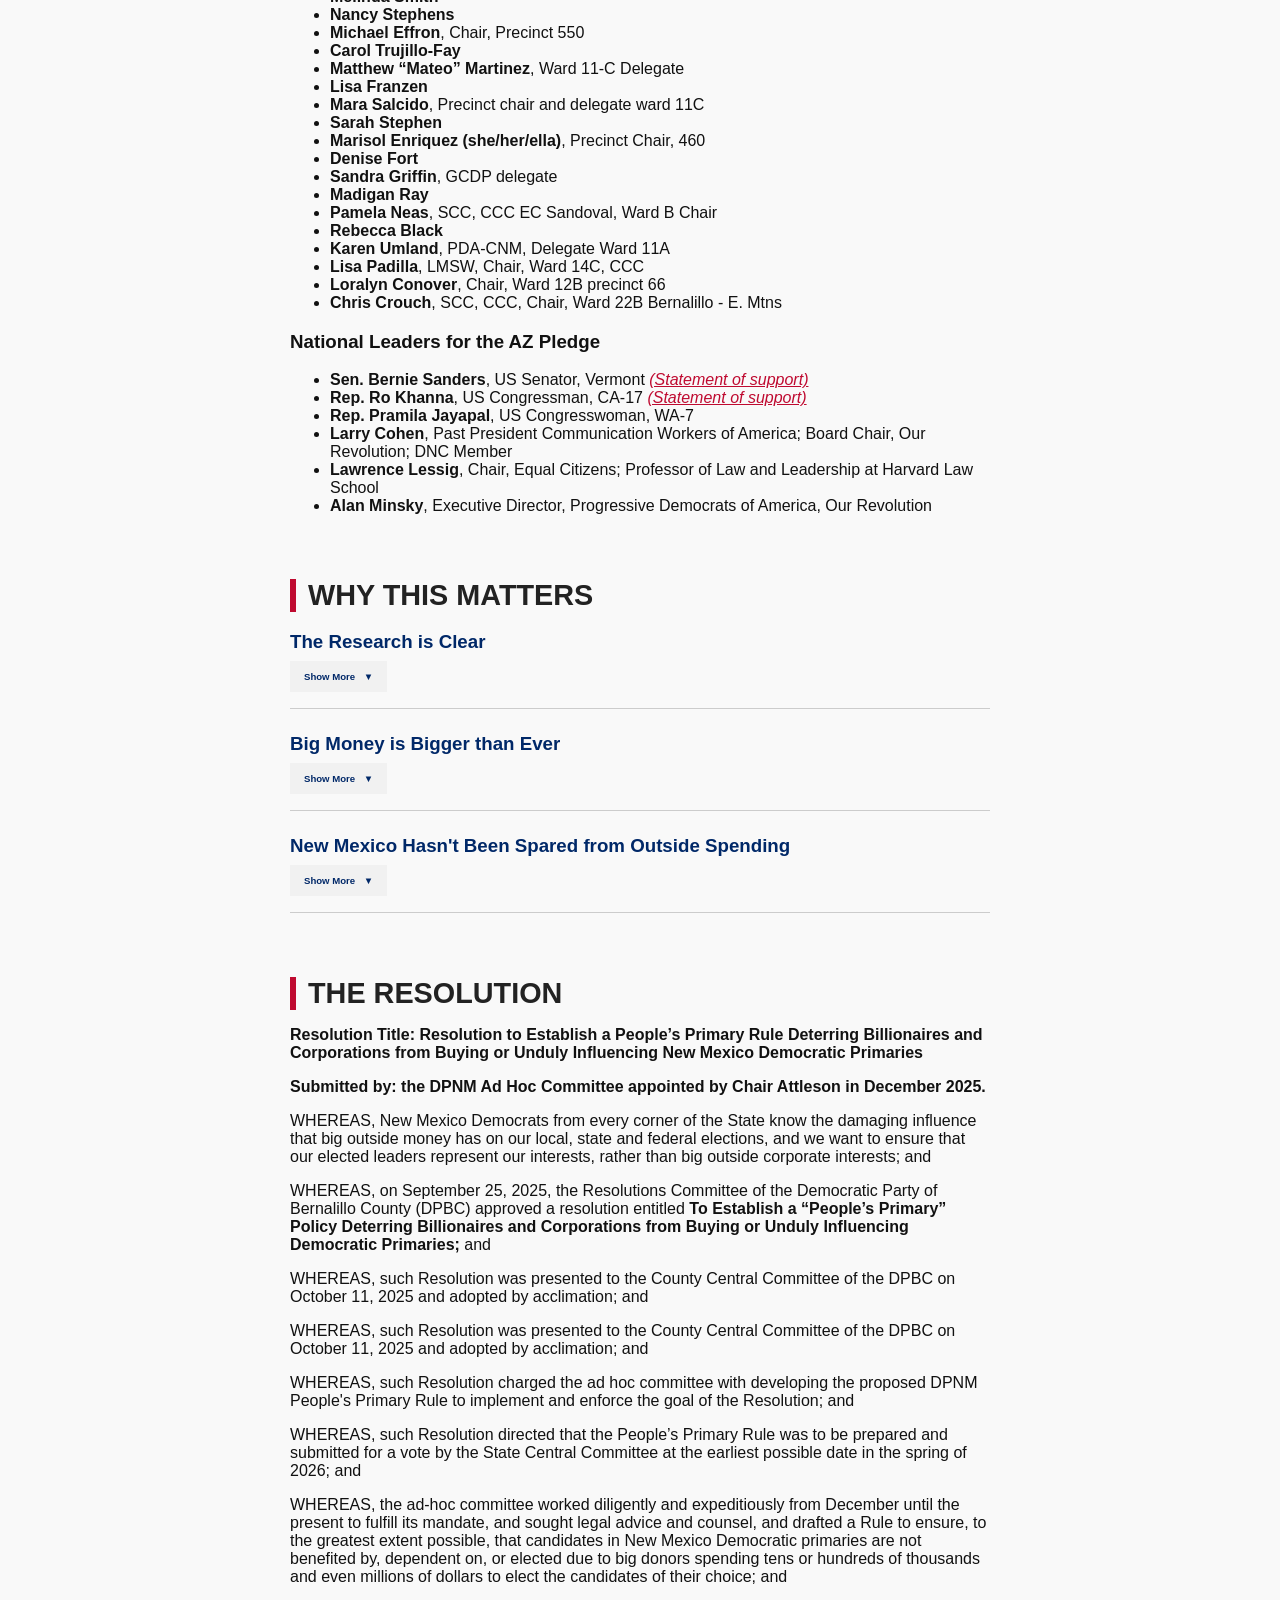
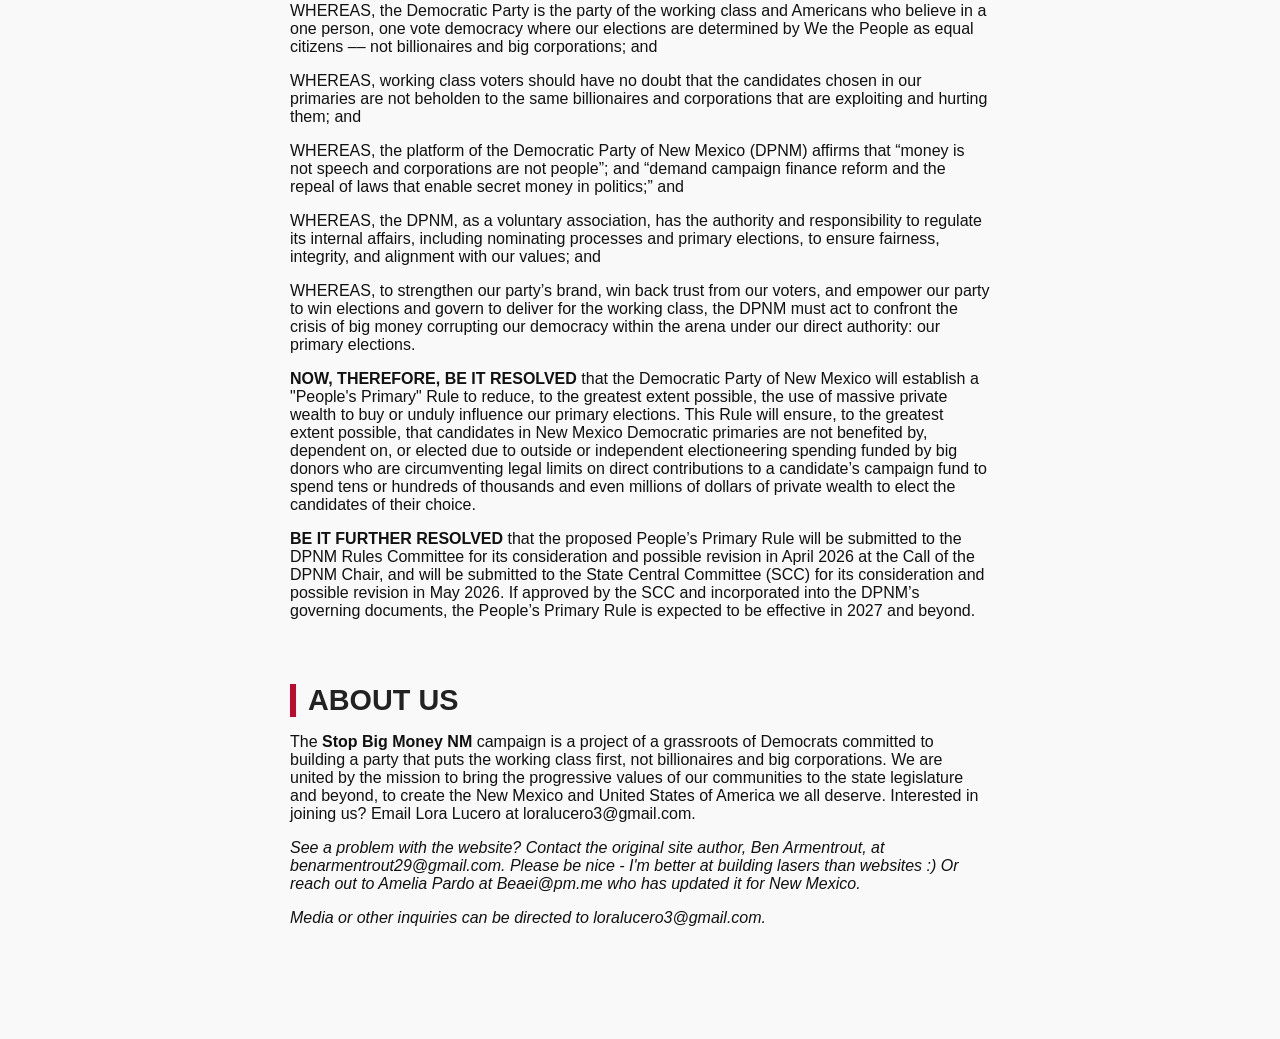
<file: nm/index.html>
<!DOCTYPE html>
<html lang="en">
<head>
  <meta charset="UTF-8" />
  <meta name="viewport" content="width=device-width, initial-scale=1.0"/>
  <title>Stop Big Money NM</title>
  <style>
    body {
      margin: 0;
      padding-bottom: 1rem;
      font-family: 'Segoe UI', sans-serif;
      background-color: #f9f9f9;
      color: #111;
    }

    /* IMAGE HEADER */
    .banner-header {
      background-color: #002868;
      display: flex;
      justify-content: center;
      align-items: center;
      height: 20vh;
      overflow: hidden;
      position: relative;
    }

    .banner-header img {
      max-height: 100%;
      max-width: 100%;
      width: auto;
      height: auto;
      display: block;
    }

    /* NAVIGATION HEADER */
    .nav-header {
      background-color: #002868;
      text-align: center;
      padding: 15px 0;
      top: 0;
      position: sticky;
    }

    .nav-header a {
      color: #BF0A30;
      margin: 0 0.5rem;
      text-decoration: none;
      font-weight: bold;
      text-transform: uppercase;
      display: inline-block;
    }

    .nav-header a:hover {
      text-decoration: underline;
      color: #FED700;
    }

    main {
      padding: 0.5rem 2rem 2rem 2rem;
      max-width: 700px;
      margin: auto;
    }

    main a {
      color: #BF0A30
    }

    section {
      margin-bottom: 4rem;
    }
    
    h2 {
      border-left: 6px solid #bf0a30;
      padding-left: 0.75rem;
      color: #222;
      font-size: 1.8rem;
      margin-bottom: 1rem;
      text-transform: uppercase;
    }

    .endorsement-list {
      columns: 2;
      column-gap: 2rem;
    }

    .endorsement-list p {
      margin: 0.3rem 0;
    }

    a.button {
      display: inline-block;
      margin-top: 1rem;
      background-color: #bf0a30;
      color: #fed700;
      padding: 0.7rem 1.2rem;
      border-radius: 4px;
      text-decoration: none;
      font-weight: bold;
    }

    a.button:hover {
      background-color: #b12236;
    }

    @media (max-width: 768px) {
      .endorsement-list {
        columns: 1;
      }

      .nav-header {
        display: flex;
        flex-wrap: wrap;
        justify-content: center;
      }

      .nav-header a {
        margin: 8px;
      }
    }

    /* Floating button */
    .floating-button {
      position: fixed;
      bottom: 0;
      left: 0;
      width: 100%;
      background-color: #b12236; 
      color: white;
      padding: 16px 20px;
      /*font-size: 2.5rem;*/
      font-weight: bold;
      border: none;
      border-radius: 0;
      text-align: center;
      text-decoration: none;
      z-index: 1000;
      box-shadow: 0 -2px 6px rgba(0, 0, 0, 0.2);
      transition: background-color 0.3s ease;
      animation: blinker 5s linear infinite;
    }

    @keyframes blinker {
      0%   {background-color: #BF0A30;}
      25%  {background-color: #FED700;}
      50%  {background-color: #002868;}
      75%  {background-color: #CE5C17;}
      100% {background-color: #BF0A30;}
    }

    .floating-button:hover {
      background-color: #BF0A30;
    }

    .collapsible-section {
      margin-bottom: 1.5rem;
      padding-bottom: 1rem;
      border-bottom: 1px solid #ccc;
    }
    
    .collapsible-section h3 {
      margin-bottom: 0.5rem;
      color: #002868;
    }
    
    .toggle-button {
      background-color: #f1f1f1;
      color: #002868;
      cursor: pointer;
      padding: 10px 14px;
      border: none;
      font-weight: bold;
      font-size: 0.6rem;
      transition: background-color 0.2s ease;
    }
    
    .toggle-button:hover {
      background-color: #e0e0e0;
    }
    
    .toggle-button.expanded::after {
      content: " ▲";
    }
    
    .toggle-button::after {
      content: " ▼";
      margin-left: 6px;
    }
    
    .content {
      display: none;
      padding: 0.5rem 0 0 0;
      background-color: #fafafa;
      border-left: 3px solid #bf0a30;
    }
    
    .content p {
      margin: 0;
      padding-left: 1rem;
    }
  </style>
</head>
<body>

<header class="banner-header">
  <img src="nm-logo.jpg" alt="Banner Logo">
</header>
<header class="nav-header">
  <nav>
    <a href="#home" class="nav-link">Home</a>
    <a href="#peoplesprimary" class="nav-link">The People's Primary</a>
    <a href="#ppendorsements" class="nav-link">Endorsements</a>
    <a href="#why" class="nav-link">Why This Matters</a>
    <a href="#resolution" class="nav-link">The Resolution</a>
    <!--<a href="#resolutionendorsements" class="nav-link">Resolution Endorsements</a>-->
    <a href="#about-us" class="nav-link">About Us</a>
  </nav>
</header>
<main class="main-content">
    <section id="home">
      <h2>Home</h2>
      <p>
        New Mexico Democrats from every corner of the State know the damaging influence that big outside money has on our local, state and federal elections, and we want to ensure that our elected leaders represent our interests, rather than big outside corporate interests.
      </p>
      <p>
      <p>On September 25, 2025, the Resolutions Committee of the Democratic Party of Bernalillo County (DPBC) approved a resolution entitled To Establish a “People’s Primary” Policy Deterring Billionaires and Corporations from Buying or Unduly Influencing Democratic Primaries, which was presented to the County Central Committee of the DPBC on October 11, 2025 and adopted by acclimation. On December 17, 2025, the Chair of the DPNM appointed the ad-hoc committee with a diverse representation from the DPNM Caucuses, including Young Democrats of New Mexico, Rural Caucus, LGBTQIA+ Caucus, Environmental Justice Caucus, the DPBC Resolutions Committee, SPARC, DPNM Vice Chair, Grant County Democratic Party and others. The ad-hoc committee worked diligently and expeditiously from December until the present to fulfill its mandate, and sought legal advice and counsel, and drafted a Rule to ensure, to the greatest extent possible, that candidates in New Mexico Democratic primaries are not benefited by, dependent on, or elected due to big donors spending tens or hundreds of thousands and even millions of dollars to elect the candidates of their choice.
      </p>


      <p>The Democratic Party is the party of the working class and Americans who believe in a one person, one vote democracy where our elections are determined by We the People as equal citizens –– not billionaires and big corporations; and working class voters should have no doubt that the candidates chosen in our primaries are not beholden to the same billionaires and corporations that are exploiting and hurting them. The platform of the Democratic Party of New Mexico (DPNM) affirms that “money is not speech and corporations are not people” and “demand campaign finance reform and the repeal of laws that enable secret money in politics."</p>

      <p>The DPNM, as a voluntary association, has the authority and responsibility to regulate its internal affairs, including nominating processes and primary elections, to ensure fairness, integrity, and alignment with our values. To strengthen our party’s brand, win back trust from our voters, and empower our party to win elections and govern to deliver for the working class, the DPNM must act to confront the crisis of big money corrupting our democracy within the arena under our direct authority: our primary elections.
      </p>
      <p>We need your help. On March 7th, 2026, the People's Primary Pledge Resolution was presented to the Delegates at the New Mexico Democratic Party Pre-Primary Convention. If you are a New Mexico Democrat, please show your support by endorsing our People's Primary Pledge <a href="https://docs.google.com/forms/d/1qZ0G_spbb-gp9QDk4cCp1rOlROBGZLrNG2fxdfgXKD8/viewform?edit_requested=true">here</a> and talking to members of the NM State Central Committee (SCC). We encourage everyone to read the policy for themselves to understand it clearly.</p>
      <p>Other state parties like Arizona, North Carolina and even the DNC itself, have committed to enact reforms like the People's Primary. Want your state to be next? Contact us and we will connect you with our network of organizers and resources to help you along the way.</p>

    </section>
  
    <section id="peoplesprimary">
    <h2>CLICK HERE TO READ: <a href="https://drive.google.com/file/d/1dx9ZgvfFPaSvsoBRfVWagxgKD5UfSNct/view" target="_blank" rel="noopener noreferrer">The People's Primary Policy and FAQs</a></h2>
    </section>
  

  <section id="ppendorsements" class="py-16 bg-gray-100">
  <div class="max-w-4xl mx-auto px-4">
    <h2 class="text-3xl font-bold text-gray-800 mb-8 text-center">Policy Endorsements</h2>
    <a href="#national-endorsements" class="nav-link"><i>See National Leaders</i></a>
    <br>
    <p>Want to add your name as an endorser? Go to <a href="https://docs.google.com/forms/d/e/1FAIpQLSem6u-X98LBdwODXy1wdywDfKEsmaBoSrXaXoOM6wMsJZKlFQ/viewform">this form</a> to sign in support.</p>
    <p>Helpful vocabulary: DPNM = New Mexico Democratic Party</p>
    <!-- New Mexico Leaders -->
    <h3 class="text-2xl font-semibold text-gray-700 mb-4">New Mexico Leaders</h3>
    <ul id="arizona-endorsements" class="space-y-2">
      <li><strong>Sara Attleson</strong>, Chair, Democratic Party of New Mexico</li>
      <li><strong>Cam Crawford</strong>, Vice-Chair, Democratic Party of New Mexico</li>
      <li><strong>Javier Martinez</strong>, NM Speaker of the House</li>
      <li><strong>Jacob Trujillo</strong>, Chair, Democratic Party of Bernalillo County</li>
      <li><strong>Harold Pope, Jr.</strong>, NM State Senator (Dist. 23), SCC</li>
      <li><strong>Antoinette Sedillo Lopez</strong>, NM State Senator (Dist. 16)</li>
      <li><strong>Dede Feldman</strong>, former NM State Senator (Dist. 13)</li>
      <li><strong>Debbie O'Malley</strong>, NM State Senator (Dist. 13)</li>
      <li><strong>Eleanor Chavez</strong>, NM State Representative (Dist. 26), SCC</li>
      <li><strong>Miguel P. Garcia</strong>, NM State Representative (Dist. 14)</li>
      <li><strong>Patricia Roybal Caballero</strong>, NM State Representative (Dist. 13), SCC</li>
      <li><strong>Joaquin Baca</strong>, Albuquerque City Councilor (Dist. 2)</li>
      <li><strong>Tammy Fiebelkorn</strong>, Albuquerque City Councilor (Dist. 7)</li>
      <li><strong>Robert Kmak</strong>, Chair, Pct. 154, Bernalillo County</li>
      <li><strong>Terry Storch</strong>, Chair, Pct. 185, Bernalillo County</li>
      <li><strong>Sarah Cobb</strong>, Chair, Pct. 108, Bernalillo County, SCC</li>
      <li><strong>Deborah Potter</strong>, Chair, Ward 15E, Bernalillo County, SCC</li>
      <li><strong>Lora Lucero</strong>, Chair, Ward 11A, Bernalillo County, PDA-CNM</li>
      <li><strong>Coby Gentry</strong>, Young Democrats of NM</li>
      <li><strong>Marty Jacobson</strong>, LGBTQIA+ Caucus</li>
      <li><strong>Ronnie Ray</strong>, Rural Caucus</li>
      <li><strong>Carl Peterson</strong>, Vice-Chair Ward 31A, SCC</li>
      <li><strong>Glenn Griffin</strong>, Grant County Democratic Party, Ward AW Chair</li>
      <li><strong>Charles Bennett</strong>, Vice-Chair, Ward 19B, Bernalillo County, SCC</li>
      <li><strong>Roxanne Allen</strong>, CCC CD1, Bernalillo County</li>
      <li><strong>Lawrence Compton</strong>, Chair, Ward 17C, Bernalillo County</li>
      <li><strong>Nancy M. Bearce</strong>, CCC CD1, Bernalillo County</li>
      <li><strong>Jane Yee</strong>, Chair, DPBC Resolutions Committee, CCC CD1, Bernalillo County, SCC</li>
      <li><strong>Lourdes Remillard</strong>, Chair, Pct. 162, Bernalillo County, SCC</li>
      <li><strong>Barbara Grothus</strong>, Vice-Chair, Ward 14C, Bernalillo County, SCC</li>
      <li><strong>Eric Olivas</strong>, CCC, CD1, SCC</li>
      <li><strong>Donald A. Gallegos</strong>, Ward Chair, 31C, Bernalillo County, SCC</li>
      <li><strong>Daniel Alfredo Garcia</strong>, CCC CD1, Secretary of DPBC</li>
      <li><strong>Karl Horak</strong>, CCC CD1</li>
      <li><strong>Tracey Jordan</strong>, Chair, Pct. 195, Bernalillo County</li>
      <li><strong>Ralph Wrons</strong>, Vice Chair, Ward 24B, Bernalillo County</li>
      <li><strong>Donald Meaders</strong>, CCC CD1, SCC</li>
      <li><strong>Julie Rochman</strong>, Chair, Ward 31B, Bernalillo County</li>
      <li><strong>Maria Felice Garcia</strong>, Chair, Pct. 165, Bernalillo County, SCC</li>
      <li><strong>Ana Canales</strong>, Chair, Ward 25B, Bernalillo County, SCC</li>
      <li><strong>Jennifer Thorne-Lehman</strong>, Chair, Pct. 408</li>
      <li><strong>Margaret Warigia Bowman</strong>, Chair, Ward 30D, Bernalillo County</li>
      <li><strong>Alex Applegate</strong>, Environmental Justice Caucus, SCC</li>
      <li><strong>Jennifer de Garmo</strong>, CCC CD1</li>
      <li><strong>Frank Theodore Cloak Jr. a/k/a Ted Cloak</strong>, Chair, Pct. 640, Bernalillo County</li>
      <li><strong>Rachel Coleman</strong>, Environmental Justice Caucus, SCC</li>
      <li><strong>Chase Jacques-Maynes</strong>, Chair, Environmental Justice Caucus, SCC</li>
      <li><strong>Nancy Galloway</strong>, SCC - Alt</li>
      <li><strong>Janet Resnick-Wandel</strong>, Chair, Pct. 15, Bernalillo County</li>
      <li><strong>Christine McIntosh</strong></li>
      <li><strong>Ann Lowe</strong>, Grant County Democratic Party</li>
      <li><strong>Frances Gonzales</strong>, Fuerzas Unidas Caucus Vice-Chair, SCC</li>
      <li><strong>Wendy Graves</strong></li>
      <li><strong>Barbara Gabioud</strong></li>
      <li><strong>Mark Duran</strong></li>
      <li><strong>Tom Wakely</strong></li>
      <li><strong>Harry Browne</strong></li>
      <li><strong>Ronald Lee Ray, Chair</strong>, DPNM Rural Caucus</li>
      <li><strong>Jennifer Lamborn</strong></li>
      <li><strong>Maree McHugh</strong></li>
      <li><strong>Margaret L. Hadderman</strong></li>
      <li><strong>Doreen McKnight</strong>, Vice-Chair, Ward 11C</li>
      <li><strong>Claudia Risner</strong>, SCC</li>
      <li><strong>Grace Dukes</strong></li>
      <li><strong>Arnold Lane Leckman</strong></li>
      <li><strong>Janet Wallace-Ortiz</strong>, Grant County SCC</li>
      <li><strong>Stephen Smith</strong>, Rio Grande Indivisible</li>
      <li><strong>Deborah Michel</strong>, Young Democrats of New Mexico National Committee Person</li>
      <li><strong>Melinda Smith</strong></li>
      <li><strong>Nancy Stephens</strong></li>
      <li><strong>Michael Effron</strong>, Chair, Precinct 550</li>
      <li><strong>Carol Trujillo-Fay</strong></li>
      <li><strong>Matthew “Mateo” Martinez</strong>, Ward 11-C Delegate</li>
      <li><strong>Lisa Franzen</strong></li>
      <li><strong>Mara Salcido</strong>, Precinct chair and delegate ward 11C</li>
      <li><strong>Sarah Stephen</strong></li>
      <li><strong>Marisol Enriquez (she/her/ella)</strong>, Precinct Chair, 460</li>
      <li><strong>Denise Fort</strong></li>
      <li><strong>Sandra Griffin</strong>, GCDP delegate</li>
      <li><strong>Madigan Ray</strong></li>
      <li><strong>Pamela Neas</strong>, SCC, CCC EC Sandoval, Ward B Chair</li>
      <li><strong>Rebecca Black</strong></li>
      <li><strong>Karen Umland</strong>, PDA-CNM, Delegate Ward 11A</li>
      <li><strong>Lisa Padilla</strong>, LMSW, Chair, Ward 14C, CCC</li>
      <li><strong>Loralyn Conover</strong>, Chair, Ward 12B precinct 66</li>
      <li><strong>Chris Crouch</strong>, SCC, CCC, Chair, Ward 22B Bernalillo - E. Mtns</li>

    </ul>
    <!-- National Leaders -->
    <h3 class="text-2xl font-semibold text-gray-700 mt-10 mb-4">National Leaders for the AZ Pledge</h3>
    <ul id="national-endorsements" class="space-y-2">
      <li><strong>Sen. Bernie Sanders</strong>, US Senator, Vermont <a href="https://x.com/BernieSanders/status/1930703444425248943"><i>(Statement of support)</i></a></li>
      <li><strong>Rep. Ro Khanna</strong>, US Congressman, CA-17 <a href="https://x.com/RoKhanna/status/1930759856442757214"><i>(Statement of support)</i></a></li>
      <li><strong>Rep. Pramila Jayapal</strong>, US Congresswoman, WA-7</li>
      <li><strong>Larry Cohen</strong>, Past President Communication Workers of America; Board Chair, Our Revolution; DNC Member</li>
      <li><strong>Lawrence Lessig</strong>, Chair, Equal Citizens; Professor of Law and Leadership at Harvard Law School</li>
      <li><strong>Alan Minsky</strong>, Executive Director, Progressive Democrats of America, Our Revolution</li>
    </ul>
  </div>
</section>
  
  <section id="why">
      <h2>Why This Matters</h2>
      <div class="collapsible-section">
        <h3>The Research is Clear</h3>
        <button class="toggle-button">Show More</button>
        <div class="content">
          <ul>
            <li><strong>Big Money pushes politics rightward.</strong> Removing bans on outside spending boosts Republican success and makes state legislatures more conservative. (<a href="https://events.bse.eu/live/files/1919-stephanewolton52630">Abdul-Razzak et al., 2017</a>)</li>
            <li><strong>Voters hate Big Money.</strong> 77% of Americans support limits on campaign spending. When people believe money controls politics, they feel unheard and disengage. (<a href="https://www.pewresearch.org/short-reads/2018/05/08/most-americans-want-to-limit-campaign-spending-say-big-donors-have-greater-political-influence/">Pew Research Center, 2018</a>; <a href="https://onlinelibrary.wiley.com/doi/pdf/10.1111/ssqu.13356">Haenschen et al., 2024</a>; <a href="https://papers.ssrn.com/sol3/papers.cfm?abstract_id=4461514">Schnakenberg et al., 2023</a>)</li>
            <li><strong>Big Money breaks our party and our government.</strong> Outside spending fragments coalitions and undermines effective governance in legislatures. (<a href="https://papers.ssrn.com/sol3/papers.cfm?abstract_id=3655691">Norton & Pildes, 2020</a>; <a href="https://journals.sagepub.com/doi/10.1177/1354068819834528">Manento, 2019</a>)</li>
          </ul>
        </div>
      </div>
      <div class="collapsible-section">
        <h3>Big Money is Bigger than Ever</h3>
        <button class="toggle-button">Show More</button>
        <div class="content">
          <ul>
            <li><strong>Nearly 60% of ads in 2022 Democratic House primaries</strong> were funded by outside groups, not candidates.</li>
            <li><strong>In 2012, just 159 donors gave $1 million or more</strong>, accounting for nearly 60% of all Super PAC funding nationwide.</li>
          </ul>
        </div>
      </div>
      <div class="collapsible-section">
        <h3>New Mexico Hasn't Been Spared from Outside Spending</h3>
        <button class="toggle-button">Show More</button>
        <div class="content">
          <ul>
            <li><strong>NM In Depth editors discuss elections and dark money with guest Mason Graham of Common Cause</strong> <a href="https://www.youtube.com/watch?v=Z1HMygfyJow">YouTube</a></li>
            <li><strong>Getting Big Money Out of Politics</strong> - <a href="https://www.commoncause.org/new-mexico/work/campaign-public-financing/">Common Cause New Mexico</a></li>
            <li><strong>Big money flows to most powerful NM lawmakers</strong> | <a href="https://www.newsfromthestates.com/article/big-money-flows-most-powerful-nm-lawmakers">News From The States</a></li>
          </ul>
        </div>
      </div>
  </section>

  <section id="resolution">
    <h2>The Resolution</h2>
    <p><strong>Resolution Title: Resolution to Establish a People’s Primary Rule Deterring Billionaires and Corporations from Buying or Unduly Influencing New Mexico Democratic Primaries</strong></p>
    <p><strong>Submitted by: the DPNM Ad Hoc Committee appointed by Chair Attleson in December 2025.</strong></p>
    <p>WHEREAS, New Mexico Democrats from every corner of the State know the damaging influence that big outside money has on our local, state and federal elections, and we want to ensure that our elected leaders represent our interests, rather than big outside corporate interests; and</p>
    <p>WHEREAS, on September 25, 2025, the Resolutions Committee of the Democratic Party of Bernalillo County (DPBC) approved a resolution entitled <strong>To Establish a “People’s Primary” Policy Deterring Billionaires and Corporations from Buying or Unduly Influencing Democratic Primaries;</strong> and</p>
    <p>WHEREAS, such Resolution was presented to the County Central Committee of the DPBC on October 11, 2025 and adopted by acclimation; and</p>
    <p>WHEREAS, such Resolution was presented to the County Central Committee of the DPBC on October 11, 2025 and adopted by acclimation; and</p>
    <p>WHEREAS, such Resolution charged the ad hoc committee with developing the proposed DPNM People's Primary Rule to implement and enforce the goal of the Resolution; and</p>
    <p>WHEREAS, such Resolution directed that the People’s Primary Rule was to be prepared and submitted for a vote by the State Central Committee at the earliest possible date in the spring of 2026; and</p>
    <p>WHEREAS, the ad-hoc committee worked diligently and expeditiously from December until the present to fulfill its mandate, and sought legal advice and counsel, and drafted a Rule to ensure, to the greatest extent possible, that candidates in New Mexico Democratic primaries are not benefited by, dependent on, or elected due to big donors spending tens or hundreds of thousands and even millions of dollars to elect the candidates of their choice; and</p>
    <p>WHEREAS, the Democratic Party is the party of the working class and Americans who believe in a one person, one vote democracy where our elections are determined by We the People as equal citizens –– not billionaires and big corporations; and</p>
    <p>WHEREAS, working class voters should have no doubt that the candidates chosen in our primaries are not beholden to the same billionaires and corporations that are exploiting and hurting them; and</p>
    <p>WHEREAS, the platform of the Democratic Party of New Mexico (DPNM) affirms that “money is not speech and corporations are not people”; and “demand campaign finance reform and the repeal of laws that enable secret money in politics;” and</p>
    <p>WHEREAS, the DPNM, as a voluntary association, has the authority and responsibility to regulate its internal affairs, including nominating processes and primary elections, to ensure fairness, integrity, and alignment with our values; and</p>
    <p>WHEREAS, to strengthen our party’s brand, win back trust from our voters, and empower our party to win elections and govern to deliver for the working class, the DPNM must act to confront the crisis of big money corrupting our democracy within the arena under our direct authority: our primary elections.</p>
    <p><strong>NOW, THEREFORE, BE IT RESOLVED</strong> that the Democratic Party of New Mexico will establish a "People's Primary" Rule to reduce, to the greatest extent possible, the use of massive private wealth to buy or unduly influence our primary elections. This Rule will ensure, to the greatest extent possible, that candidates in New Mexico Democratic primaries are not benefited by, dependent on, or elected due to outside or independent electioneering spending funded by big donors who are circumventing legal limits on direct contributions to a candidate’s campaign fund to spend tens or hundreds of thousands and even millions of dollars of private wealth to elect the candidates of their choice.</p>
    <p><strong>BE IT FURTHER RESOLVED</strong> that the proposed People’s Primary Rule will be submitted to the DPNM Rules Committee for its consideration and possible revision in April 2026 at the Call of the DPNM Chair, and will be submitted to the State Central Committee (SCC) for its consideration and possible revision in May 2026.  If approved by the SCC and incorporated into the DPNM’s governing documents, the People’s Primary Rule is expected to be effective in 2027 and beyond.</p>

    
  </section>

<section id="about-us">
  <h2>About Us</h2>
    <p>The <strong>Stop Big Money NM</strong> campaign is a project of a grassroots of Democrats committed to building a party that puts the working class first, not billionaires and big corporations. We are united by the mission to bring the progressive values of our communities to the state legislature and beyond, to create the New Mexico and United States of America we all deserve.
    Interested in joining us? Email Lora Lucero at loralucero3@gmail.com.

    <p><i>See a problem with the website? Contact the original site author, Ben Armentrout, at benarmentrout29@gmail.com. Please be nice - I'm better at building lasers than websites :) Or reach out to Amelia Pardo at Beaei@pm.me who has updated it for New Mexico.</i></p>
    <p><i>Media or other inquiries can be directed to loralucero3@gmail.com.</i></p>
</section>

</main>

<a class="floating-button" href="https://docs.google.com/forms/d/1qZ0G_spbb-gp9QDk4cCp1rOlROBGZLrNG2fxdfgXKD8/viewform?edit_requested=true" target="_blank">
        Endorse the People's Primary &#128279;
</a>

<script>
  document.addEventListener("DOMContentLoaded", function () {
    const header = document.querySelector('.nav-header');
    const offset = header ? header.offsetHeight : 0;

    document.querySelectorAll('a[href^="#"]').forEach(anchor => {
      anchor.addEventListener("click", function (e) {
        e.preventDefault();
        const targetID = this.getAttribute("href");
        const targetElement = document.querySelector(targetID);

        if (targetElement) {
          const elementPosition = targetElement.getBoundingClientRect().top;
          const offsetPosition = elementPosition + window.pageYOffset - offset;

          window.scrollTo({
            top: offsetPosition,
            behavior: "smooth"
          });
        }
      });
    });
  });
</script>

<script>
  document.querySelectorAll('.toggle-button').forEach(button => {
    button.addEventListener('click', () => {
      const content = button.nextElementSibling;
      const isExpanded = button.classList.contains('expanded');

      if (isExpanded) {
        button.classList.remove('expanded');
        content.style.display = 'none';
      } else {
        button.classList.add('expanded');
        content.style.display = 'block';
      }
    });
  });
</script>
</body>
</html>

<!DOCTYPE html>
<html lang="en">
<head>
  <meta charset="UTF-8" />
  <meta name="viewport" content="width=device-width, initial-scale=1.0"/>
  <title>Stop Big Money NM</title>
  <style>
    body {
      margin: 0;
      padding-bottom: 1rem;
      font-family: 'Segoe UI', sans-serif;
      background-color: #f9f9f9;
      color: #111;
    }

    /* IMAGE HEADER */
    .banner-header {
      background-color: #002868;
      display: flex;
      justify-content: center;
      align-items: center;
      height: 20vh;
      overflow: hidden;
      position: relative;
    }

    .banner-header img {
      max-height: 100%;
      max-width: 100%;
      width: auto;
      height: auto;
      display: block;
    }

    /* NAVIGATION HEADER */
    .nav-header {
      background-color: #002868;
      text-align: center;
      padding: 15px 0;
      top: 0;
      position: sticky;
    }

    .nav-header a {
      color: #BF0A30;
      margin: 0 0.5rem;
      text-decoration: none;
      font-weight: bold;
      text-transform: uppercase;
      display: inline-block;
    }

    .nav-header a:hover {
      text-decoration: underline;
      color: #FED700;
    }

    main {
      padding: 0.5rem 2rem 2rem 2rem;
      max-width: 700px;
      margin: auto;
    }

    main a {
      color: #BF0A30
    }

    section {
      margin-bottom: 4rem;
    }
    
    h2 {
      border-left: 6px solid #bf0a30;
      padding-left: 0.75rem;
      color: #222;
      font-size: 1.8rem;
      margin-bottom: 1rem;
      text-transform: uppercase;
    }

    .endorsement-list {
      columns: 2;
      column-gap: 2rem;
    }

    .endorsement-list p {
      margin: 0.3rem 0;
    }

    a.button {
      display: inline-block;
      margin-top: 1rem;
      background-color: #bf0a30;
      color: #fed700;
      padding: 0.7rem 1.2rem;
      border-radius: 4px;
      text-decoration: none;
      font-weight: bold;
    }

    a.button:hover {
      background-color: #b12236;
    }

    @media (max-width: 768px) {
      .endorsement-list {
        columns: 1;
      }

      .nav-header {
        display: flex;
        flex-wrap: wrap;
        justify-content: center;
      }

      .nav-header a {
        margin: 8px;
      }
    }

    /* Floating button */
    .floating-button {
      position: fixed;
      bottom: 0;
      left: 0;
      width: 100%;
      background-color: #b12236; 
      color: white;
      padding: 16px 20px;
      /*font-size: 2.5rem;*/
      font-weight: bold;
      border: none;
      border-radius: 0;
      text-align: center;
      text-decoration: none;
      z-index: 1000;
      box-shadow: 0 -2px 6px rgba(0, 0, 0, 0.2);
      transition: background-color 0.3s ease;
      animation: blinker 5s linear infinite;
    }

    @keyframes blinker {
      0%   {background-color: #BF0A30;}
      25%  {background-color: #FED700;}
      50%  {background-color: #002868;}
      75%  {background-color: #CE5C17;}
      100% {background-color: #BF0A30;}
    }

    .floating-button:hover {
      background-color: #BF0A30;
    }

    .collapsible-section {
      margin-bottom: 1.5rem;
      padding-bottom: 1rem;
      border-bottom: 1px solid #ccc;
    }
    
    .collapsible-section h3 {
      margin-bottom: 0.5rem;
      color: #002868;
    }
    
    .toggle-button {
      background-color: #f1f1f1;
      color: #002868;
      cursor: pointer;
      padding: 10px 14px;
      border: none;
      font-weight: bold;
      font-size: 0.6rem;
      transition: background-color 0.2s ease;
    }
    
    .toggle-button:hover {
      background-color: #e0e0e0;
    }
    
    .toggle-button.expanded::after {
      content: " ▲";
    }
    
    .toggle-button::after {
      content: " ▼";
      margin-left: 6px;
    }
    
    .content {
      display: none;
      padding: 0.5rem 0 0 0;
      background-color: #fafafa;
      border-left: 3px solid #bf0a30;
    }
    
    .content p {
      margin: 0;
      padding-left: 1rem;
    }
  </style>
</head>
<body>

<header class="banner-header">
  <img src="nm-logo.jpg" alt="Banner Logo">
</header>
<header class="nav-header">
  <nav>
    <a href="#home" class="nav-link">Home</a>
    <a href="#peoplesprimary" class="nav-link">The People's Primary</a>
    <a href="#ppendorsements" class="nav-link">Endorsements</a>
    <a href="#why" class="nav-link">Why This Matters</a>
    <a href="#resolution" class="nav-link">The Resolution</a>
    <!--<a href="#resolutionendorsements" class="nav-link">Resolution Endorsements</a>-->
    <a href="#about-us" class="nav-link">About Us</a>
  </nav>
</header>
<main class="main-content">
    <section id="home">
      <h2>Home</h2>
      <p>
        New Mexico Democrats from every corner of the State know the damaging influence that big outside money has on our local, state and federal elections, and we want to ensure that our elected leaders represent our interests, rather than big outside corporate interests.
      </p>
      <p>
      <p>On September 25, 2025, the Resolutions Committee of the Democratic Party of Bernalillo County (DPBC) approved a resolution entitled To Establish a “People’s Primary” Policy Deterring Billionaires and Corporations from Buying or Unduly Influencing Democratic Primaries, which was presented to the County Central Committee of the DPBC on October 11, 2025 and adopted by acclimation. On December 17, 2025, the Chair of the DPNM appointed the ad-hoc committee with a diverse representation from the DPNM Caucuses, including Young Democrats of New Mexico, Rural Caucus, LGBTQIA+ Caucus, Environmental Justice Caucus, the DPBC Resolutions Committee, SPARC, DPNM Vice Chair, Grant County Democratic Party and others. The ad-hoc committee worked diligently and expeditiously from December until the present to fulfill its mandate, and sought legal advice and counsel, and drafted a Rule to ensure, to the greatest extent possible, that candidates in New Mexico Democratic primaries are not benefited by, dependent on, or elected due to big donors spending tens or hundreds of thousands and even millions of dollars to elect the candidates of their choice.
      </p>


      <p>The Democratic Party is the party of the working class and Americans who believe in a one person, one vote democracy where our elections are determined by We the People as equal citizens –– not billionaires and big corporations; and working class voters should have no doubt that the candidates chosen in our primaries are not beholden to the same billionaires and corporations that are exploiting and hurting them. The platform of the Democratic Party of New Mexico (DPNM) affirms that “money is not speech and corporations are not people” and “demand campaign finance reform and the repeal of laws that enable secret money in politics."</p>

      <p>The DPNM, as a voluntary association, has the authority and responsibility to regulate its internal affairs, including nominating processes and primary elections, to ensure fairness, integrity, and alignment with our values. To strengthen our party’s brand, win back trust from our voters, and empower our party to win elections and govern to deliver for the working class, the DPNM must act to confront the crisis of big money corrupting our democracy within the arena under our direct authority: our primary elections.
      </p>
      <p>We need your help. On March 7th, 2026, the People's Primary Pledge Resolution was presented to the Delegates at the New Mexico Democratic Party Pre-Primary Convention. If you are a New Mexico Democrat, please show your support by endorsing our People's Primary Pledge <a href="https://docs.google.com/forms/d/1qZ0G_spbb-gp9QDk4cCp1rOlROBGZLrNG2fxdfgXKD8/viewform?edit_requested=true">here</a> and talking to members of the NM State Central Committee (SCC). We encourage everyone to read the policy for themselves to understand it clearly.</p>
      <p>Other state parties like Arizona, North Carolina and even the DNC itself, have committed to enact reforms like the People's Primary. Want your state to be next? Contact us and we will connect you with our network of organizers and resources to help you along the way.</p>

    </section>
  
    <section id="peoplesprimary">
    <h2>CLICK HERE TO READ: <a href="https://drive.google.com/file/d/1dx9ZgvfFPaSvsoBRfVWagxgKD5UfSNct/view" target="_blank" rel="noopener noreferrer">The People's Primary Policy and FAQs</a></h2>
    </section>
  

  <section id="ppendorsements" class="py-16 bg-gray-100">
  <div class="max-w-4xl mx-auto px-4">
    <h2 class="text-3xl font-bold text-gray-800 mb-8 text-center">Policy Endorsements</h2>
    <a href="#national-endorsements" class="nav-link"><i>See National Leaders</i></a>
    <br>
    <p>Want to add your name as an endorser? Go to <a href="https://docs.google.com/forms/d/e/1FAIpQLSem6u-X98LBdwODXy1wdywDfKEsmaBoSrXaXoOM6wMsJZKlFQ/viewform">this form</a> to sign in support.</p>
    <p>Helpful vocabulary: ADP = Arizona Democratic Party,  LD = Legislative District, SCM = (ADP) State Committee Member, PC = Precinct Committeeperson</p>
    <!-- Arizona Leaders -->
    <h3 class="text-2xl font-semibold text-gray-700 mb-4">Arizona Leaders</h3>
    <ul id="arizona-endorsements" class="space-y-2">
      <li><strong>Sara Attleson</strong>, Chair, Democratic Party of New Mexico</li>
      <li><strong>Cam Crawford</strong>, Vice-Chair, Democratic Party of New Mexico</li>
      <li><strong>Javier Martinez</strong>, NM Speaker of the House</li>
      <li><strong>Jacob Trujillo</strong>, Chair, Democratic Party of Bernalillo County</li>
      <li><strong>Harold Pope, Jr.</strong>, NM State Senator (Dist. 23), SCC</li>
      <li><strong>Antoinette Sedillo Lopez</strong>, NM State Senator (Dist. 16)</li>
      <li><strong>Dede Feldman</strong>, former NM State Senator (Dist. 13)</li>
      <li><strong>Debbie O'Malley</strong>, NM State Senator (Dist. 13)</li>
      <li><strong>Eleanor Chavez</strong>, NM State Representative (Dist. 26), SCC</li>
      <li><strong>Miguel P. Garcia</strong>, NM State Representative (Dist. 14)</li>
      <li><strong>Patricia Roybal Caballero</strong>, NM State Representative (Dist. 13), SCC</li>
      <li><strong>Joaquin Baca</strong>, Albuquerque City Councilor (Dist. 2)</li>
      <li><strong>Tammy Fiebelkorn</strong>, Albuquerque City Councilor (Dist. 7)</li>
      <li><strong>Robert Kmak</strong>, Chair, Pct. 154, Bernalillo County</li>
      <li><strong>Terry Storch</strong>, Chair, Pct. 185, Bernalillo County</li>
      <li><strong>Sarah Cobb</strong>, Chair, Pct. 108, Bernalillo County, SCC</li>
      <li><strong>Deborah Potter</strong>, Chair, Ward 15E, Bernalillo County, SCC</li>
      <li><strong>Lora Lucero</strong>, Chair, Ward 11A, Bernalillo County, PDA-CNM</li>
      <li><strong>Coby Gentry</strong>, Young Democrats of NM</li>
      <li><strong>Marty Jacobson</strong>, LGBTQIA+ Caucus</li>
      <li><strong>Ronnie Ray</strong>, Rural Caucus</li>
      <li><strong>Carl Peterson</strong>, Vice-Chair Ward 31A, SCC</li>
      <li><strong>Glenn Griffin</strong>, Grant County Democratic Party, Ward AW Chair</li>
      <li><strong>Charles Bennett</strong>, Vice-Chair, Ward 19B, Bernalillo County, SCC</li>
      <li><strong>Roxanne Allen</strong>, CCC CD1, Bernalillo County</li>
      <li><strong>Lawrence Compton</strong>, Chair, Ward 17C, Bernalillo County</li>
      <li><strong>Nancy M. Bearce</strong>, CCC CD1, Bernalillo County</li>
      <li><strong>Jane Yee</strong>, Chair, DPBC Resolutions Committee, CCC CD1, Bernalillo County, SCC</li>
      <li><strong>Lourdes Remillard</strong>, Chair, Pct. 162, Bernalillo County, SCC</li>
      <li><strong>Barbara Grothus</strong>, Vice-Chair, Ward 14C, Bernalillo County, SCC</li>
      <li><strong>Eric Olivas</strong>, CCC, CD1, SCC</li>
      <li><strong>Donald A. Gallegos</strong>, Ward Chair, 31C, Bernalillo County, SCC</li>
      <li><strong>Daniel Alfredo Garcia</strong>, CCC CD1, Secretary of DPBC</li>
      <li><strong>Karl Horak</strong>, CCC CD1</li>
      <li><strong>Tracey Jordan</strong>, Chair, Pct. 195, Bernalillo County</li>
      <li><strong>Ralph Wrons</strong>, Vice Chair, Ward 24B, Bernalillo County</li>
      <li><strong>Donald Meaders</strong>, CCC CD1, SCC</li>
      <li><strong>Julie Rochman</strong>, Chair, Ward 31B, Bernalillo County</li>
      <li><strong>Maria Felice Garcia</strong>, Chair, Pct. 165, Bernalillo County, SCC</li>
      <li><strong>Ana Canales</strong>, Chair, Ward 25B, Bernalillo County, SCC</li>
      <li><strong>Jennifer Thorne-Lehman</strong>, Chair, Pct. 408</li>
      <li><strong>Margaret Warigia Bowman</strong>, Chair, Ward 30D, Bernalillo County</li>
      <li><strong>Alex Applegate</strong>, Environmental Justice Caucus, SCC</li>
      <li><strong>Jennifer de Garmo</strong>, CCC CD1</li>
      <li><strong>Frank Theodore Cloak Jr. a/k/a Ted Cloak</strong>, Chair, Pct. 640, Bernalillo County</li>
      <li><strong>Rachel Coleman</strong>, Environmental Justice Caucus, SCC</li>
      <li><strong>Chase Jacques-Maynes</strong>, Chair, Environmental Justice Caucus, SCC</li>
      <li><strong>Nancy Galloway</strong>, SCC - Alt</li>
      <li><strong>Janet Resnick-Wandel</strong>, Chair, Pct. 15, Bernalillo County</li>
      <li><strong>Christine McIntosh</strong></li>
      <li><strong>Ann Lowe</strong>, Grant County Democratic Party</li>
      <li><strong>Frances Gonzales</strong>, Fuerzas Unidas Caucus Vice-Chair, SCC</li>
      <li><strong>Wendy Graves</strong></li>
      <li><strong>Barbara Gabioud</strong></li>
      <li><strong>Mark Duran</strong></li>
      <li><strong>Tom Wakely</strong></li>
      <li><strong>Harry Browne</strong></li>
      <li><strong>Ronald Lee Ray, Chair</strong>, DPNM Rural Caucus</li>
      <li><strong>Jennifer Lamborn</strong></li>
      <li><strong>Maree McHugh</strong></li>
      <li><strong>Margaret L. Hadderman</strong></li>
      <li><strong>Doreen McKnight</strong>, Vice-Chair, Ward 11C</li>
      <li><strong>Claudia Risner</strong>, SCC</li>
      <li><strong>Grace Dukes</strong></li>
      <li><strong>Arnold Lane Leckman</strong></li>
      <li><strong>Janet Wallace-Ortiz</strong>, Grant County SCC</li>
      <li><strong>Stephen Smith</strong>, Rio Grande Indivisible</li>
      <li><strong>Deborah Michel</strong>, Young Democrats of New Mexico National Committee Person</li>
      <li><strong>Melinda Smith</strong></li>
      <li><strong>Nancy Stephens</strong></li>
      <li><strong>Michael Effron</strong>, Chair, Precinct 550</li>
      <li><strong>Carol Trujillo-Fay</strong></li>
      <li><strong>Matthew “Mateo” Martinez</strong>, Ward 11-C Delegate</li>
      <li><strong>Lisa Franzen</strong></li>
      <li><strong>Mara Salcido</strong>, Precinct chair and delegate ward 11C</li>
      <li><strong>Sarah Stephen</strong></li>
      <li><strong>Marisol Enriquez (she/her/ella)</strong>, Precinct Chair, 460</li>
      <li><strong>Denise Fort</strong></li>
      <li><strong>Sandra Griffin</strong>, GCDP delegate</li>
      <li><strong>Madigan Ray</strong></li>
      <li><strong>Pamela Neas</strong>, SCC, CCC EC Sandoval, Ward B Chair</li>
      <li><strong>Rebecca Black</strong></li>
      <li><strong>Karen Umland</strong>, PDA-CNM, Delegate Ward 11A</li>
      <li><strong>Lisa Padilla</strong>, LMSW, Chair, Ward 14C, CCC</li>
      <li><strong>Loralyn Conover</strong>, Chair, Ward 12B precinct 66</li>
      <li><strong>Chris Crouch</strong>, SCC, CCC, Chair, Ward 22B Bernalillo - E. Mtns</li>

    </ul>
    <!-- National Leaders -->
    <h3 class="text-2xl font-semibold text-gray-700 mt-10 mb-4">National Leaders for the AZ Pledge</h3>
    <ul id="national-endorsements" class="space-y-2">
      <li><strong>Sen. Bernie Sanders</strong>, US Senator, Vermont <a href="https://x.com/BernieSanders/status/1930703444425248943"><i>(Statement of support)</i></a></li>
      <li><strong>Rep. Ro Khanna</strong>, US Congressman, CA-17 <a href="https://x.com/RoKhanna/status/1930759856442757214"><i>(Statement of support)</i></a></li>
      <li><strong>Rep. Pramila Jayapal</strong>, US Congresswoman, WA-7</li>
      <li><strong>Larry Cohen</strong>, Past President Communication Workers of America; Board Chair, Our Revolution; DNC Member</li>
      <li><strong>Lawrence Lessig</strong>, Chair, Equal Citizens; Professor of Law and Leadership at Harvard Law School</li>
      <li><strong>Alan Minsky</strong>, Executive Director, Progressive Democrats of America, Our Revolution</li>
    </ul>
  </div>
</section>
  
  <section id="why">
      <h2>Why This Matters</h2>
      <div class="collapsible-section">
        <h3>The Research is Clear</h3>
        <button class="toggle-button">Show More</button>
        <div class="content">
          <ul>
            <li><strong>Big Money pushes politics rightward.</strong> Removing bans on outside spending boosts Republican success and makes state legislatures more conservative. (<a href="https://events.bse.eu/live/files/1919-stephanewolton52630">Abdul-Razzak et al., 2017</a>)</li>
            <li><strong>Voters hate Big Money.</strong> 77% of Americans support limits on campaign spending. When people believe money controls politics, they feel unheard and disengage. (<a href="https://www.pewresearch.org/short-reads/2018/05/08/most-americans-want-to-limit-campaign-spending-say-big-donors-have-greater-political-influence/">Pew Research Center, 2018</a>; <a href="https://onlinelibrary.wiley.com/doi/pdf/10.1111/ssqu.13356">Haenschen et al., 2024</a>; <a href="https://papers.ssrn.com/sol3/papers.cfm?abstract_id=4461514">Schnakenberg et al., 2023</a>)</li>
            <li><strong>Big Money breaks our party and our government.</strong> Outside spending fragments coalitions and undermines effective governance in legislatures. (<a href="https://papers.ssrn.com/sol3/papers.cfm?abstract_id=3655691">Norton & Pildes, 2020</a>; <a href="https://journals.sagepub.com/doi/10.1177/1354068819834528">Manento, 2019</a>)</li>
          </ul>
        </div>
      </div>
      <div class="collapsible-section">
        <h3>Big Money is Bigger than Ever</h3>
        <button class="toggle-button">Show More</button>
        <div class="content">
          <ul>
            <li><strong>Nearly 60% of ads in 2022 Democratic House primaries</strong> were funded by outside groups, not candidates.</li>
            <li><strong>In 2012, just 159 donors gave $1 million or more</strong>, accounting for nearly 60% of all Super PAC funding nationwide.</li>
          </ul>
        </div>
      </div>
      <div class="collapsible-section">
        <h3>New Mexico Hasn't Been Spared from Outside Spending</h3>
        <button class="toggle-button">Show More</button>
        <div class="content">
          <ul>
            <li><strong>NM In Depth editors discuss elections and dark money with guest Mason Graham of Common Cause</strong> <a href="https://www.youtube.com/watch?v=Z1HMygfyJow">YouTube</a></li>
            <li><strong>Getting Big Money Out of Politics</strong> - <a href="https://www.commoncause.org/new-mexico/work/campaign-public-financing/">Common Cause New Mexico</a></li>
            <li><strong>Big money flows to most powerful NM lawmakers</strong> | <a href="https://www.newsfromthestates.com/article/big-money-flows-most-powerful-nm-lawmakers">News From The States</a></li>
          </ul>
        </div>
      </div>
  </section>

  <section id="resolution">
    <h2>The Resolution</h2>
    <p><strong>Resolution Title: Resolution to Establish a People’s Primary Rule Deterring Billionaires and Corporations from Buying or Unduly Influencing New Mexico Democratic Primaries</strong></p>
    <p><strong>Submitted by: the DPNM Ad Hoc Committee appointed by Chair Attleson in December 2025.</strong></p>
    <p>WHEREAS, New Mexico Democrats from every corner of the State know the damaging influence that big outside money has on our local, state and federal elections, and we want to ensure that our elected leaders represent our interests, rather than big outside corporate interests; and</p>
    <p>WHEREAS, on September 25, 2025, the Resolutions Committee of the Democratic Party of Bernalillo County (DPBC) approved a resolution entitled <strong>To Establish a “People’s Primary” Policy Deterring Billionaires and Corporations from Buying or Unduly Influencing Democratic Primaries;</strong> and</p>
    <p>WHEREAS, such Resolution was presented to the County Central Committee of the DPBC on October 11, 2025 and adopted by acclimation; and</p>
    <p>WHEREAS, such Resolution was presented to the County Central Committee of the DPBC on October 11, 2025 and adopted by acclimation; and</p>
    <p>WHEREAS, such Resolution charged the ad hoc committee with developing the proposed DPNM People's Primary Rule to implement and enforce the goal of the Resolution; and</p>
    <p>WHEREAS, such Resolution directed that the People’s Primary Rule was to be prepared and submitted for a vote by the State Central Committee at the earliest possible date in the spring of 2026; and</p>
    <p>WHEREAS, the ad-hoc committee worked diligently and expeditiously from December until the present to fulfill its mandate, and sought legal advice and counsel, and drafted a Rule to ensure, to the greatest extent possible, that candidates in New Mexico Democratic primaries are not benefited by, dependent on, or elected due to big donors spending tens or hundreds of thousands and even millions of dollars to elect the candidates of their choice; and</p>
    <p>WHEREAS, the Democratic Party is the party of the working class and Americans who believe in a one person, one vote democracy where our elections are determined by We the People as equal citizens –– not billionaires and big corporations; and</p>
    <p>WHEREAS, working class voters should have no doubt that the candidates chosen in our primaries are not beholden to the same billionaires and corporations that are exploiting and hurting them; and</p>
    <p>WHEREAS, the platform of the Democratic Party of New Mexico (DPNM) affirms that “money is not speech and corporations are not people”; and “demand campaign finance reform and the repeal of laws that enable secret money in politics;” and</p>
    <p>WHEREAS, the DPNM, as a voluntary association, has the authority and responsibility to regulate its internal affairs, including nominating processes and primary elections, to ensure fairness, integrity, and alignment with our values; and</p>
    <p>WHEREAS, to strengthen our party’s brand, win back trust from our voters, and empower our party to win elections and govern to deliver for the working class, the DPNM must act to confront the crisis of big money corrupting our democracy within the arena under our direct authority: our primary elections.</p>
    <p><strong>NOW, THEREFORE, BE IT RESOLVED</strong> that the Democratic Party of New Mexico will establish a "People's Primary" Rule to reduce, to the greatest extent possible, the use of massive private wealth to buy or unduly influence our primary elections. This Rule will ensure, to the greatest extent possible, that candidates in New Mexico Democratic primaries are not benefited by, dependent on, or elected due to outside or independent electioneering spending funded by big donors who are circumventing legal limits on direct contributions to a candidate’s campaign fund to spend tens or hundreds of thousands and even millions of dollars of private wealth to elect the candidates of their choice.</p>
    <p><strong>BE IT FURTHER RESOLVED</strong> that the proposed People’s Primary Rule will be submitted to the DPNM Rules Committee for its consideration and possible revision in April 2026 at the Call of the DPNM Chair, and will be submitted to the State Central Committee (SCC) for its consideration and possible revision in May 2026.  If approved by the SCC and incorporated into the DPNM’s governing documents, the People’s Primary Rule is expected to be effective in 2027 and beyond.</p>

    
  </section>

<section id="about-us">
  <h2>About Us</h2>
    <p>The <strong>Stop Big Money NM</strong> campaign is a project of a grassroots of Democrats committed to building a party that puts the working class first, not billionaires and big corporations. We are united by the mission to bring the progressive values of our communities to the state legislature and beyond, to create the New Mexico and United States of America we all deserve.
    Interested in joining us? Email Lora Lucero at loralucero3@gmail.com.

    <p><i>See a problem with the website? Contact the original site author, Ben Armentrout, at benarmentrout29@gmail.com. Please be nice - I'm better at building lasers than websites :) Or reach out to Amelia Pardo at Beaei@pm.me who has updated it for New Mexico.</i></p>
    <p><i>Media or other inquiries can be directed to loralucero3@gmail.com.</i></p>
</section>

</main>

<a class="floating-button" href="https://docs.google.com/forms/d/1qZ0G_spbb-gp9QDk4cCp1rOlROBGZLrNG2fxdfgXKD8/viewform?edit_requested=true" target="_blank">
        Endorse the People's Primary &#128279;
</a>

<script>
  document.addEventListener("DOMContentLoaded", function () {
    const header = document.querySelector('.nav-header');
    const offset = header ? header.offsetHeight : 0;

    document.querySelectorAll('a[href^="#"]').forEach(anchor => {
      anchor.addEventListener("click", function (e) {
        e.preventDefault();
        const targetID = this.getAttribute("href");
        const targetElement = document.querySelector(targetID);

        if (targetElement) {
          const elementPosition = targetElement.getBoundingClientRect().top;
          const offsetPosition = elementPosition + window.pageYOffset - offset;

          window.scrollTo({
            top: offsetPosition,
            behavior: "smooth"
          });
        }
      });
    });
  });
</script>

<script>
  document.querySelectorAll('.toggle-button').forEach(button => {
    button.addEventListener('click', () => {
      const content = button.nextElementSibling;
      const isExpanded = button.classList.contains('expanded');

      if (isExpanded) {
        button.classList.remove('expanded');
        content.style.display = 'none';
      } else {
        button.classList.add('expanded');
        content.style.display = 'block';
      }
    });
  });
</script>
</body>
</html>
</file>
